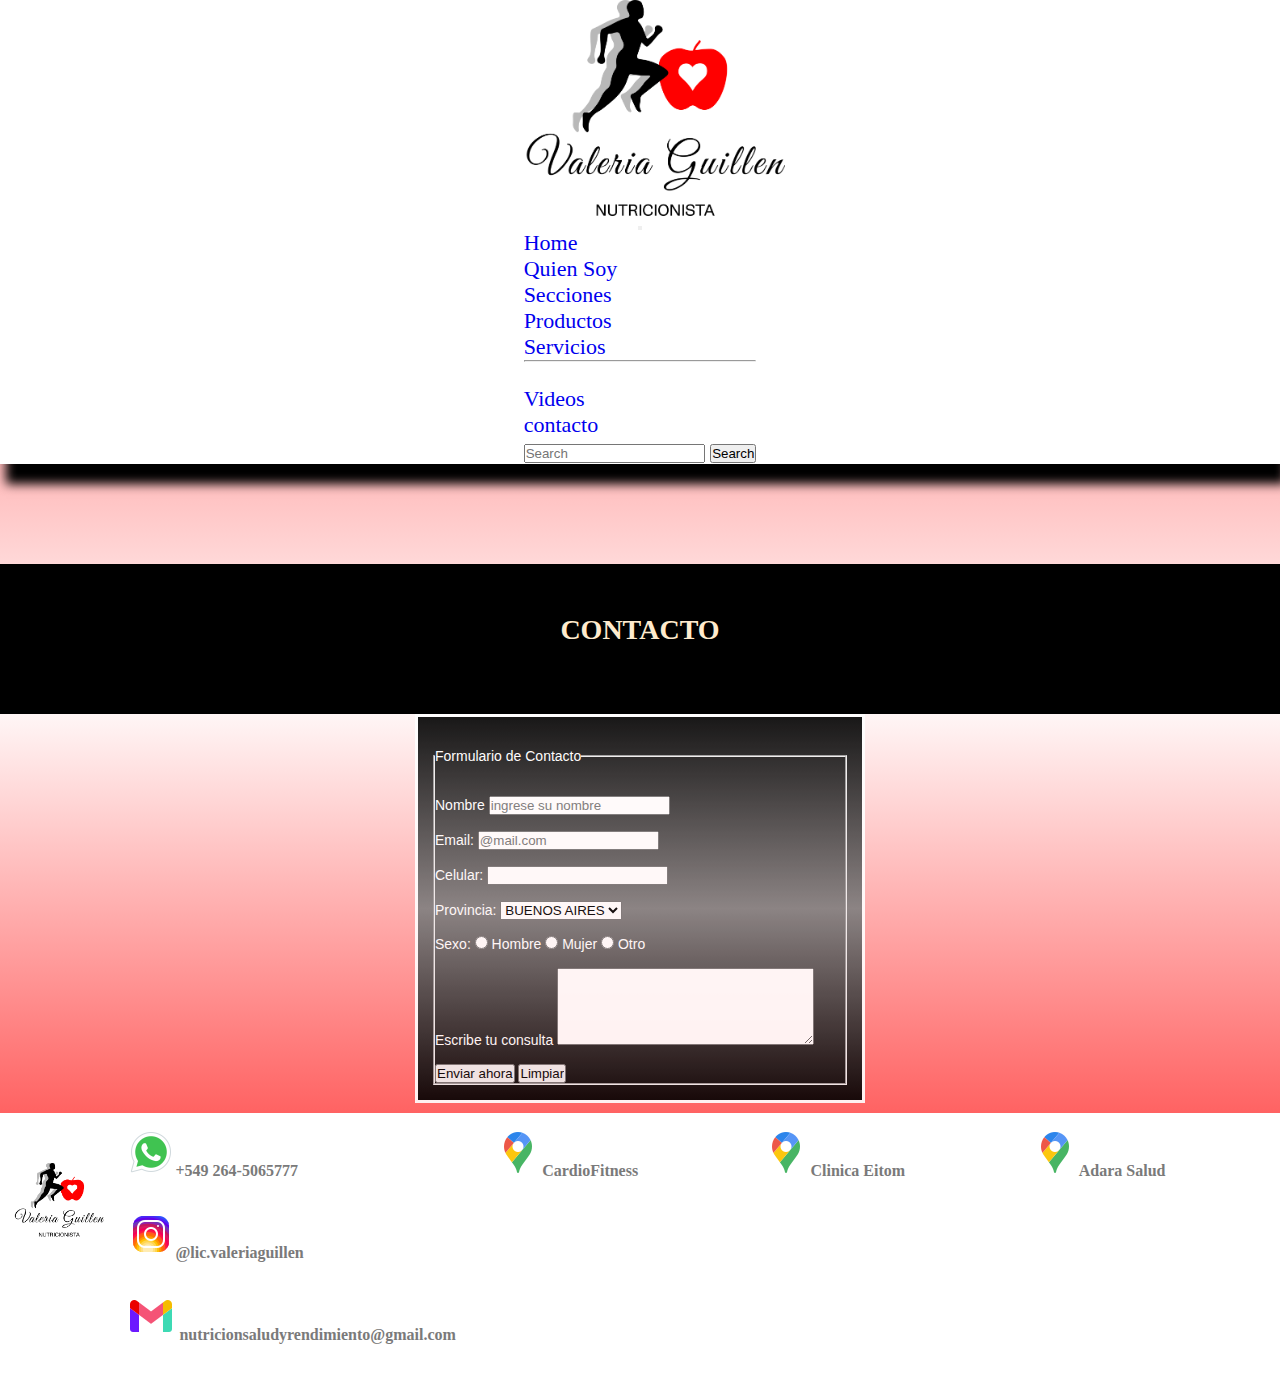
<file: secciones/contacto.html>
<!DOCTYPE html>
<html lang="en">

<head>
    <meta charset="UTF-8">
    <meta http-equiv="X-UA-Compatible" content="IE=edge">
    <meta name="viewport" content="width=device-width, initial-scale=1.0">
    <title>CONTACTO</title>
    <meta name="keywords" content="nutricion nutricion-deportiva rendiemiento salud sanjuan contactar contacto">
    <meta name="description" content="aqui podras contactarte conmigo">
    <link rel="preconnect" href="https://fonts.googleapis.com">
    <link rel="preconnect" href="https://fonts.gstatic.com" crossorigin>
    <link href="https://fonts.googleapis.com/css2?family=Dancing+Script:wght@500;700&family=Style+Script&display=swap"
        rel="stylesheet">
    <link rel="preconnect" href="https://fonts.googleapis.com">
    <link rel="preconnect" href="https://fonts.gstatic.com" crossorigin>
      <link rel="stylesheet" href="https://cdnjs.cloudflare.com/ajax/libs/animate.css/4.1.1/animate.min.css" />
      <link
      href="https://fonts.googleapis.com/css2?family=Dancing+Script:wght@500;700&family=Roboto&family=Style+Script&display=swap"
      rel="stylesheet">
      <link href="https://cdn.jsdelivr.net/npm/bootstrap@5.1.0/dist/css/bootstrap.min.css" rel="stylesheet" integrity="sha384-KyZXEAg3QhqLMpG8r+8fhAXLRk2vvoC2f3B09zVXn8CA5QIVfZOJ3BCsw2P0p/We" crossorigin="anonymous">
      <script src="https://cdn.jsdelivr.net/npm/bootstrap@5.1.0/dist/js/bootstrap.bundle.min.js" integrity="sha384-U1DAWAznBHeqEIlVSCgzq+c9gqGAJn5c/t99JyeKa9xxaYpSvHU5awsuZVVFIhvj" crossorigin="anonymous"></script>
    <link rel="stylesheet" href="../css/styles.css">
</head>
<body>
<!-- menu principal -->
<header id="headerHome">
  <nav class="navbar navbar-expand-lg navbar-light">
    <div class="container-fluid">
      <a class="navbar-brand" href="#"><img src="../img/-transparente-LOGO - VALERIA GUILLEN - PNG.png" alt="logo"></a>
      <button class="navbar-toggler" type="button" data-bs-toggle="collapse" data-bs-target="#navbarSupportedContent"
        aria-controls="navbarSupportedContent" aria-expanded="false" aria-label="Toggle navigation">
        <span class="navbar-toggler-icon"></span>
      </button>
      <div class="collapse navbar-collapse" id="navbarSupportedContent">
        <ul class="navbar-nav me-auto mb-2 mb-lg-0">
          <li class="nav-item">
            <a class="nav-link active" aria-current="page" href="../index.html">Home</a>
          </li>
          <li class="nav-item">
            <a class="nav-link" href="./quien-soy.html">Quien Soy</a>
          </li>
          <li class="nav-item dropdown">
            <a class="nav-link dropdown-toggle" href="#" id="navbarDropdown" role="button" data-bs-toggle="dropdown"
              aria-expanded="false">
              Secciones
            </a>
            <ul class="dropdown-menu" aria-labelledby="dropdownMenuButton1">
              <li><a class="dropdown-item" href="./recetas.html">Productos</a></li>
              <li><a class="dropdown-item" href="./servicios.html">Servicios</a></li>
              <li>
                <hr class="dropdown-divider">
              </li>
              <li><a class="dropdown-item" href="/videos.html">Videos</a></li>
            </ul>
          </li>
          <li class="nav-item">
            <a class="nav-link active" aria-current="page" href="./contacto.html">contacto</a>
          </li>
        </ul>
        <form class="d-flex">
          <input class="form-control me-2" type="search" placeholder="Search" aria-label="Search">
          <button class="btn btn-outline-success" type="submit">Search</button>
        </form>
      </div>
    </div>
  </nav>
  </header>
    <div class="Contacto ">
        <H1 id="contacto__titulo">CONTACTO</H1>
        <div class="contacto__Form">
                <form class="form__Cont Cont__form--gradiente" action="" method="GET" enctype="text/plain">
            <br>
            <fieldset class="Contacto__form--cuerpo">
                <legend>Formulario de Contacto</legend>

                <br></br>

                <label for="Nombre">Nombre</label>
                <input id="Nombre" type="text" placeholder="ingrese su nombre" required>
                <br></br>
                <label for="email">Email:</label>
                <input id="email" type="email" placeholder="@mail.com" required>
                <br></br>
                <label for="telefono">Celular:</label>
                <input id="Celular" type="tel">
                <br></br>
                <label for="provincia">Provincia:</label>
                <select name="provincia" id="Provincia">
                    <option value="Sanjuan">SAN JUAN</option>
                    <option value="Cordoba">CORDOBA</option>
                    <option value="BuenosAires" selected>BUENOS AIRES</option>
                </select>
                <br></br>

                <label>Sexo:</label>
                <input type="radio" name="sexo" id="si"> Hombre
                <input type="radio" name="sexo" id="no"> Mujer
                <input type="radio" name="sexo" id="no"> Otro
                <br><br>
                <label>Escribe tu consulta</label>
                <textarea name="consulta" id="consulta" cols="30" rows="5"></textarea>

                <br><br>
                <input type="submit" value="Enviar ahora">
                <input type="reset" name="" id="" value="Limpiar">


            </fieldset>
            

        </form>
        </div>
    </div>
    <!--footer-->
    <footer class="footer__Home">
      <div class="titulo__Footer">
      <img src="../img/-transparente-LOGO - VALERIA GUILLEN - PNG.png" alt="Logo">
      </div>
      <div class="list__footer">
        <ul>
          <li></a><img src="../img/iconos/whatsapp (1).png" alt="redes">+549 264-5065777</li>
          <li></a><img src="../img/iconos/instagram.png" alt="redes">@lic.valeriaguillen</li>
          <li></a><img src="../img/iconos/gmail.png" alt="redes"> nutricionsaludyrendimiento@gmail.com</li>
        </ul>
      </div>
      <div class="list__footer">  
        <ul>  
          <li><img src="../img/iconos/maps.png" alt="redes">CardioFitness</li>
          <li><iframe src="https://www.google.com/maps/embed?pb=!1m18!1m12!1m3!1d3400.6307634979994!2d-68.55477828430995!3d-31.53429970912193!2m3!1f0!2f0!3f0!3m2!1i1024!2i768!4f13.1!3m3!1m2!1s0x96816a54dfb74a3b%3A0xe4d18a8341809055!2sCardio%20Fitness%20Medicina%20del%20Ejercicio!5e0!3m2!1ses-419!2sar!4v1632001243405!5m2!1ses-419!2sar" width="230" height="auto" style="border:0;" allowfullscreen="" loading="lazy"></iframe></li>
        </ul>
      </div>
      <div class="list__footer">
        <ul>
          <li></a><img src="../img/iconos/maps.png" alt="redes">Clinica Eitom</li>
          <li><iframe src="https://www.google.com/maps/embed?pb=!1m18!1m12!1m3!1d3400.3855935699858!2d-68.52290928430975!3d-31.5410308094492!2m3!1f0!2f0!3f0!3m2!1i1024!2i768!4f13.1!3m3!1m2!1s0x96816b47852460d5%3A0x8328c121d26af449!2sEITOM%20Cl%C3%ADnica!5e0!3m2!1ses-419!2sar!4v1632001892560!5m2!1ses-419!2sar" width="230" height="auto" style="border:0;" allowfullscreen="" loading="lazy"></iframe></li>
        </ul>
      </div>
      <div class="list__footer">
        <ul>  
          <li></a><img src="../img/iconos/maps.png" alt="redes">Adara Salud</li>
          <li><iframe src="https://www.google.com/maps/embed?pb=!1m18!1m12!1m3!1d3400.45139715175!2d-68.5279525843097!3d-31.539224309361302!2m3!1f0!2f0!3f0!3m2!1i1024!2i768!4f13.1!3m3!1m2!1s0x96814027ec6eaa43%3A0xbb05f663c1cf980d!2sAdara%20Salud!5e0!3m2!1ses-419!2sar!4v1632001989962!5m2!1ses-419!2sar" width="230" height="auto" style="border:0;" allowfullscreen="" loading="lazy"></iframe></li>
        </ul>
      </div>
  
    </footer>
</body>

</html>
</file>
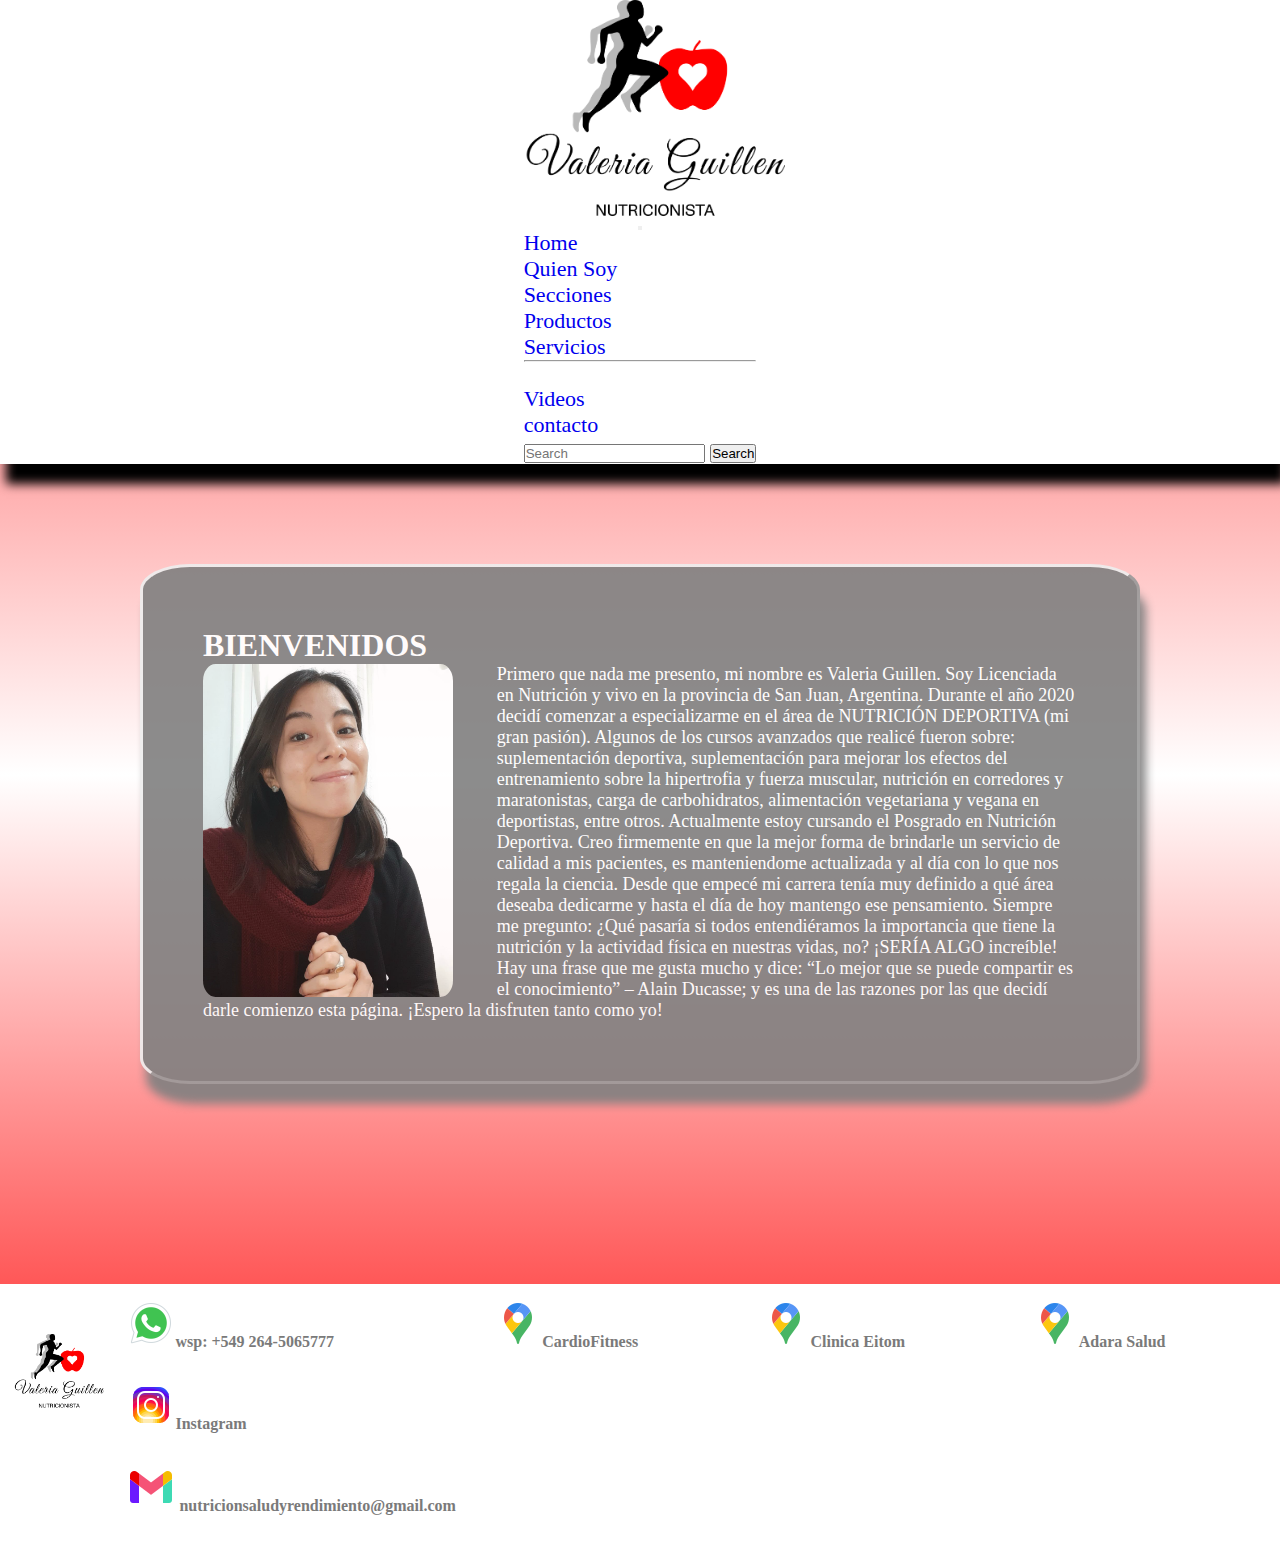
<file: secciones/quien-soy.html>
<!DOCTYPE html>
<html lang="en">

<head>
  <meta charset="UTF-8">
  <meta http-equiv="X-UA-Compatible" content="IE=edge">
  <meta name="viewport" content="width=device-width, initial-scale=1.0">
  <title>QUIEN SOY</title>
  <meta name="description" content="Soy Valeria lic. en nutricion especializada en deporte">
  <meta name="keywords" content="nutricion nutricion-deportiva rendiemiento salud sanjuan valeriaguillen lic.valeriaguillen">

  <link rel="preconnect" href="https://fonts.googleapis.com">
  <link rel="preconnect" href="https://fonts.gstatic.com" crossorigin>
  <link href="https://fonts.googleapis.com/css2?family=Dancing+Script:wght@500;700&family=Style+Script&display=swap"
    rel="stylesheet">
  <link rel="preconnect" href="https://fonts.googleapis.com">
  <link rel="preconnect" href="https://fonts.gstatic.com" crossorigin>
  <link href="https://cdn.jsdelivr.net/npm/bootstrap@5.1.0/dist/css/bootstrap.min.css" rel="stylesheet"
    integrity="sha384-KyZXEAg3QhqLMpG8r+8fhAXLRk2vvoC2f3B09zVXn8CA5QIVfZOJ3BCsw2P0p/We" crossorigin="anonymous">
  <script src="https://cdn.jsdelivr.net/npm/bootstrap@5.1.0/dist/js/bootstrap.bundle.min.js"
    integrity="sha384-U1DAWAznBHeqEIlVSCgzq+c9gqGAJn5c/t99JyeKa9xxaYpSvHU5awsuZVVFIhvj"
    crossorigin="anonymous"></script>
  <link rel="stylesheet" href="../css/styles.css">
</head>

<body></body>
<!-- menu principal -->

<header id="headerHome">
  <nav class="navbar navbar-expand-lg navbar-light">
    <div class="container-fluid">
      <a class="navbar-brand" href="#"><img src="../img/-transparente-LOGO - VALERIA GUILLEN - PNG.png" alt="logo"></a>
      <button class="navbar-toggler" type="button" data-bs-toggle="collapse" data-bs-target="#navbarSupportedContent"
        aria-controls="navbarSupportedContent" aria-expanded="false" aria-label="Toggle navigation">
        <span class="navbar-toggler-icon"></span>
      </button>
      <div class="collapse navbar-collapse" id="navbarSupportedContent">
        <ul class="navbar-nav me-auto mb-2 mb-lg-0">
          <li class="nav-item">
            <a class="nav-link active" aria-current="page" href="../index.html">Home</a>
          </li>
          <li class="nav-item">
            <a class="nav-link" href="./quien-soy.html">Quien Soy</a>
          </li>
          <li class="nav-item dropdown">
            <a class="nav-link dropdown-toggle" href="#" id="navbarDropdown" role="button" data-bs-toggle="dropdown"
              aria-expanded="false">
              Secciones
            </a>
            <ul class="dropdown-menu" aria-labelledby="dropdownMenuButton1">
              <li><a class="dropdown-item" href="./recetas.html">Productos</a></li>
              <li><a class="dropdown-item" href="./servicios.html">Servicios</a></li>
              <li>
                <hr class="dropdown-divider">
              </li>
              <li><a class="dropdown-item" href="./videos.html">Videos</a></li>
            </ul>
          </li>
          <li class="nav-item">
            <a class="nav-link active" aria-current="page" href="./contacto.html">contacto</a>
          </li>
        </ul>
        <form class="d-flex">
          <input class="form-control me-2" type="search" placeholder="Search" aria-label="Search">
          <button class="btn btn-outline-success" type="submit">Search</button>
        </form>
      </div>
    </div>
  </nav>
</header>
<section class="quienSoy">
  <h1 class="quienSoy__titulo">
    <p>BIENVENIDOS</p>
  </h1>
  <img class="quienSoy__img" src="../img/perfil.jpg" alt="perfil">
  <p class="quienSoy__tex">Primero que nada me presento, mi nombre es Valeria Guillen. Soy Licenciada en Nutrición y
    vivo en la provincia de
    San Juan, Argentina.

    Durante el año 2020 decidí comenzar a especializarme en el área de NUTRICIÓN DEPORTIVA (mi gran pasión).

    Algunos de los cursos avanzados que realicé fueron sobre: suplementación deportiva, suplementación para mejorar los
    efectos del entrenamiento sobre la hipertrofia y fuerza muscular, nutrición en corredores y maratonistas, carga de
    carbohidratos, alimentación vegetariana y vegana en deportistas, entre otros.

    Actualmente estoy cursando el Posgrado en Nutrición Deportiva. Creo firmemente en que la mejor forma de brindarle un
    servicio de calidad a mis pacientes, es manteniendome actualizada y al día con lo que nos regala la ciencia.

    Desde que empecé mi carrera tenía muy definido a qué área deseaba dedicarme y hasta el día de hoy mantengo ese
    pensamiento.

    Siempre me pregunto: ¿Qué pasaría si todos entendiéramos la importancia que tiene la nutrición y la actividad física
    en nuestras vidas, no? ¡SERÍA ALGO increíble!

    Hay una frase que me gusta mucho y dice: “Lo mejor que se puede compartir es el conocimiento” – Alain Ducasse; y es
    una de las razones por las que decidí darle comienzo esta página.

    ¡Espero la disfruten tanto como yo!</p>
</section>
<!--footer-->
<footer class="footer__Home">
  <div class="titulo__Footer">
  <img src="../img/-transparente-LOGO - VALERIA GUILLEN - PNG.png" alt="Logo">
  </div>
  <div class="list__footer">
    <ul>
      <li><a href="http://"></a><img src="../img/iconos/whatsapp (1).png" alt="redes">wsp: +549 264-5065777</li>
      <li><a href="https://www.instagram.com/lic.valeriaguillen/?utm_source=qr"></a><img src="../img/iconos/instagram.png" alt="redes">Instagram</li>
      <li><a href="http://"></a><img src="../img/iconos/gmail.png" alt="redes"> nutricionsaludyrendimiento@gmail.com</li>
    </ul>
  </div>
  <div class="list__footer">  
    <ul>  
      <li><img src="../img/iconos/maps.png" alt="redes">CardioFitness</li>
      <li><iframe src="https://www.google.com/maps/embed?pb=!1m18!1m12!1m3!1d3400.6307634979994!2d-68.55477828430995!3d-31.53429970912193!2m3!1f0!2f0!3f0!3m2!1i1024!2i768!4f13.1!3m3!1m2!1s0x96816a54dfb74a3b%3A0xe4d18a8341809055!2sCardio%20Fitness%20Medicina%20del%20Ejercicio!5e0!3m2!1ses-419!2sar!4v1632001243405!5m2!1ses-419!2sar" width="230" height="auto" style="border:0;" allowfullscreen="" loading="lazy"></iframe></li>
    </ul>
  </div>
  <div class="list__footer">
    <ul>
      <li></a><img src="../img/iconos/maps.png" alt="redes">Clinica Eitom</li>
      <li><iframe src="https://www.google.com/maps/embed?pb=!1m18!1m12!1m3!1d3400.3855935699858!2d-68.52290928430975!3d-31.5410308094492!2m3!1f0!2f0!3f0!3m2!1i1024!2i768!4f13.1!3m3!1m2!1s0x96816b47852460d5%3A0x8328c121d26af449!2sEITOM%20Cl%C3%ADnica!5e0!3m2!1ses-419!2sar!4v1632001892560!5m2!1ses-419!2sar" width="230" height="auto" style="border:0;" allowfullscreen="" loading="lazy"></iframe></li>
    </ul>
  </div>
  <div class="list__footer">
    <ul>  
      <li></a><img src="../img/iconos/maps.png" alt="redes">Adara Salud</li>
      <li><iframe src="https://www.google.com/maps/embed?pb=!1m18!1m12!1m3!1d3400.45139715175!2d-68.5279525843097!3d-31.539224309361302!2m3!1f0!2f0!3f0!3m2!1i1024!2i768!4f13.1!3m3!1m2!1s0x96814027ec6eaa43%3A0xbb05f663c1cf980d!2sAdara%20Salud!5e0!3m2!1ses-419!2sar!4v1632001989962!5m2!1ses-419!2sar" width="230" height="auto" style="border:0;" allowfullscreen="" loading="lazy"></iframe></li>
    </ul>
  </div>

</footer>
</body>

</html>
</file>
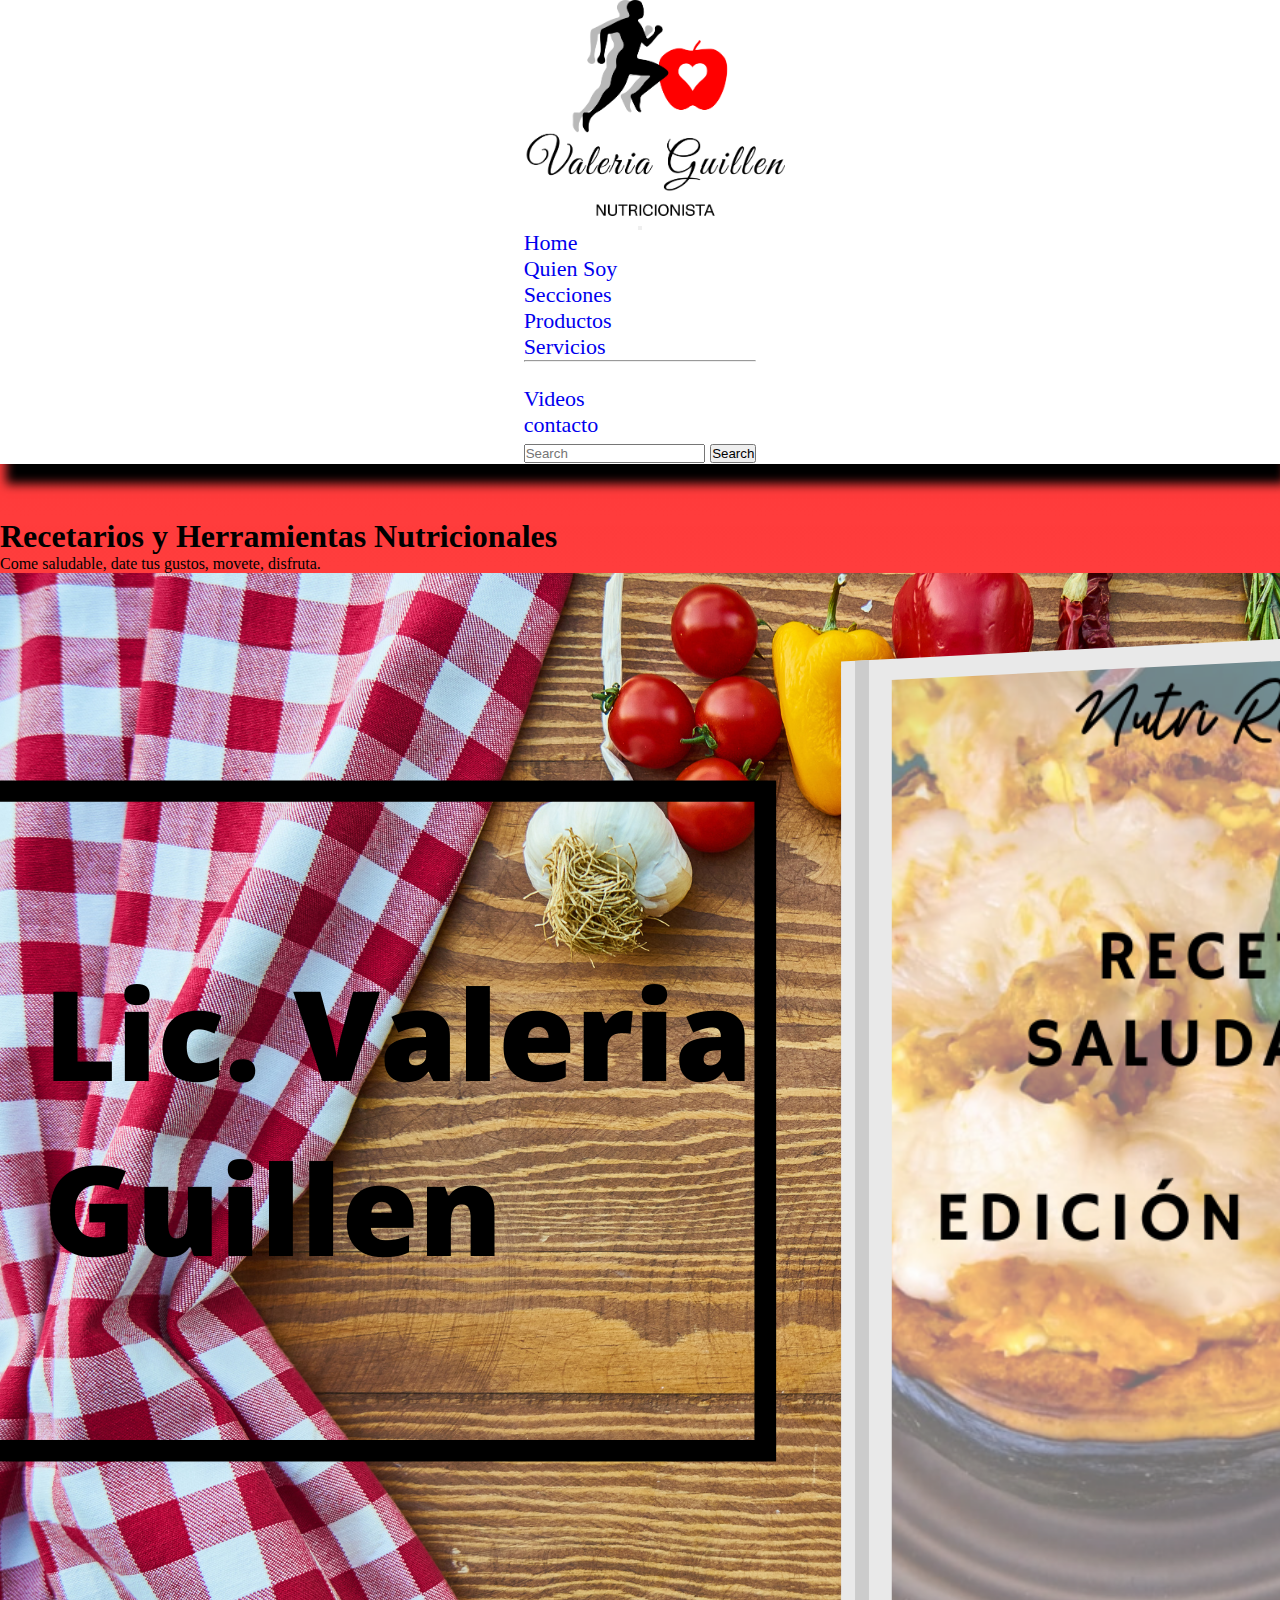
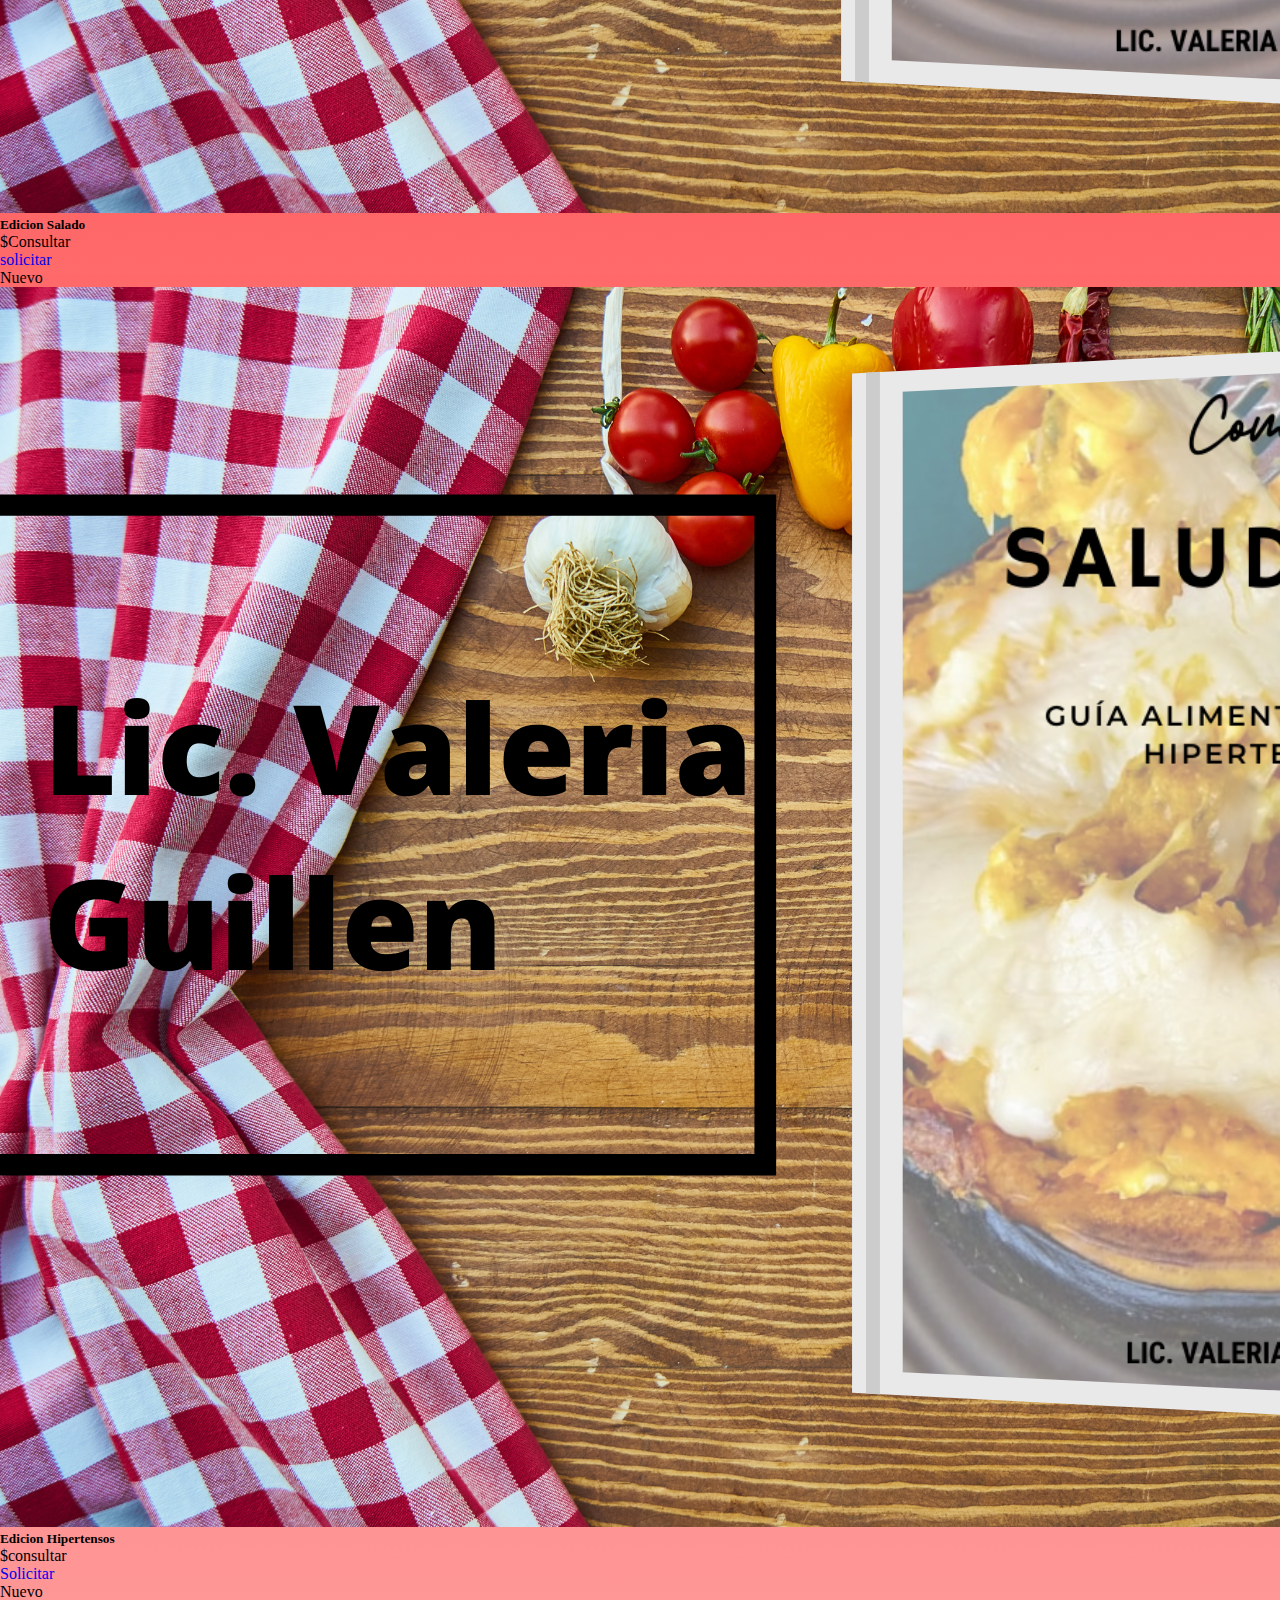
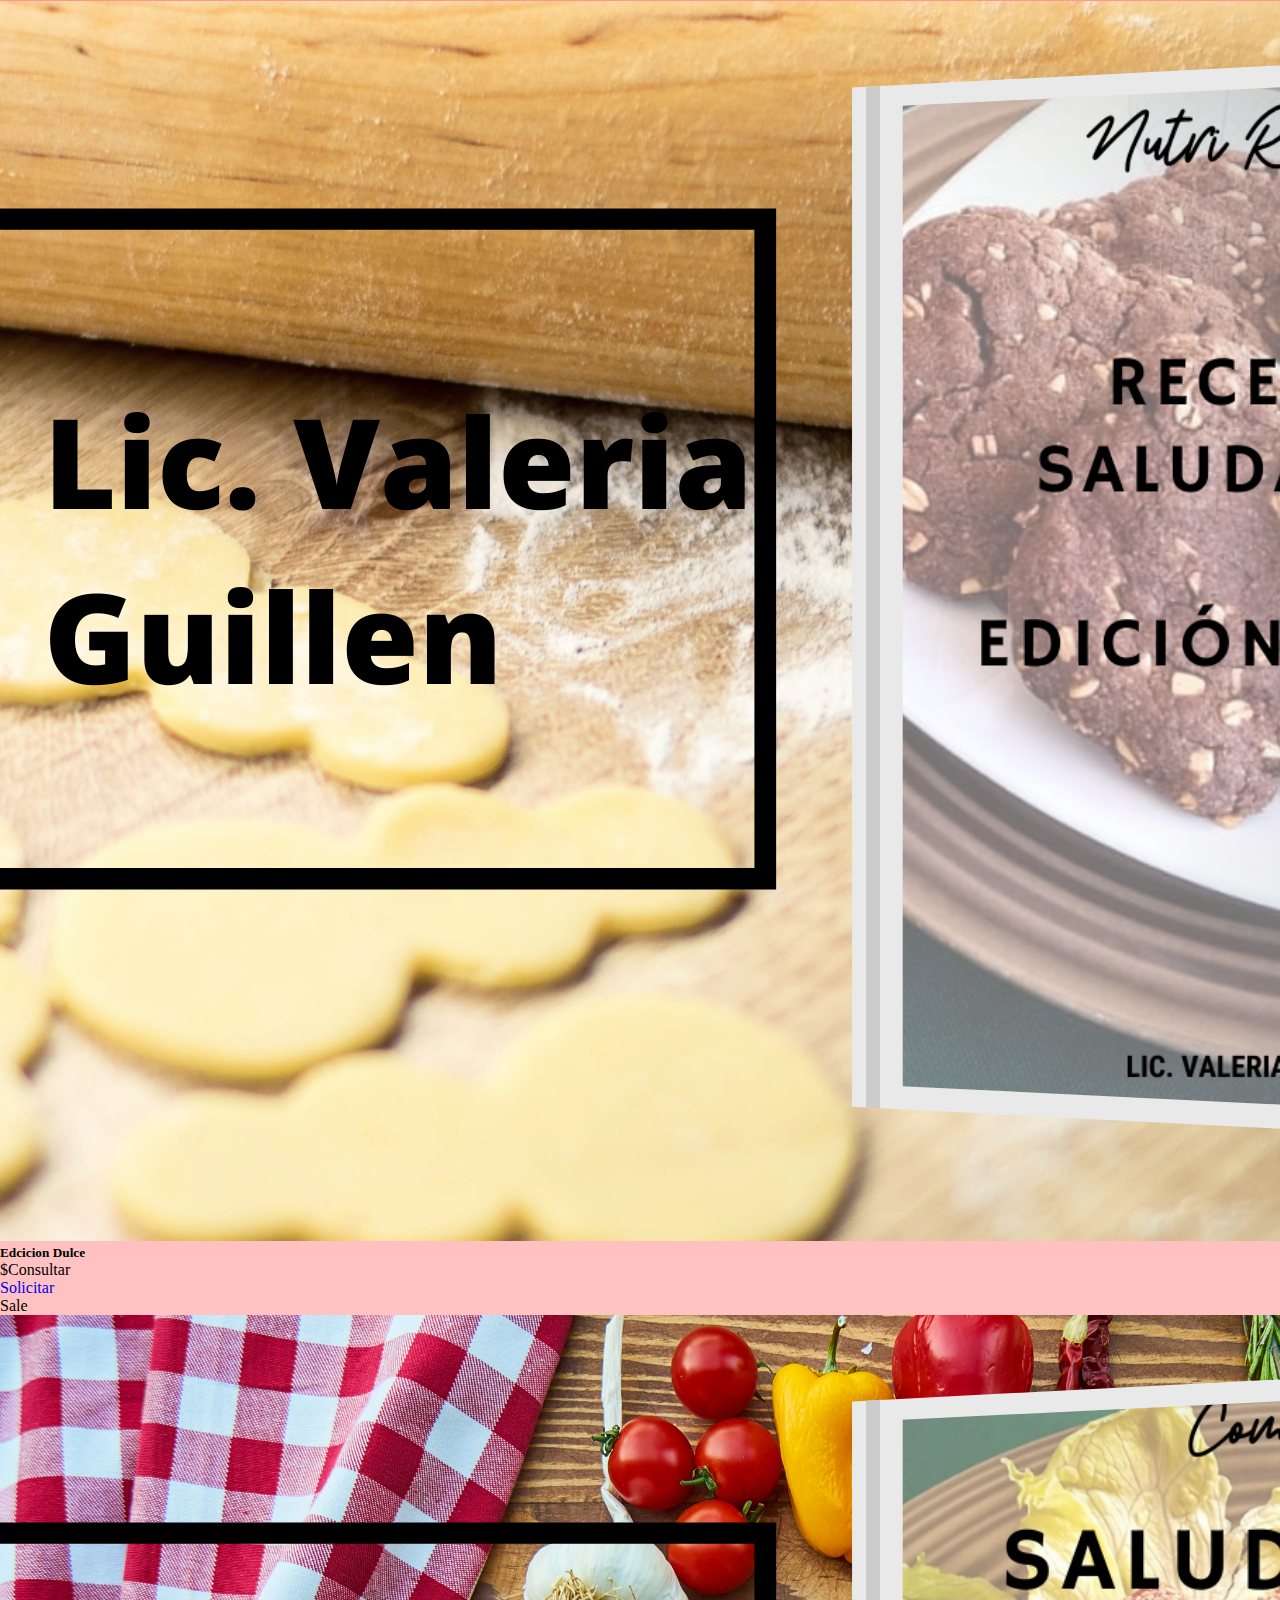
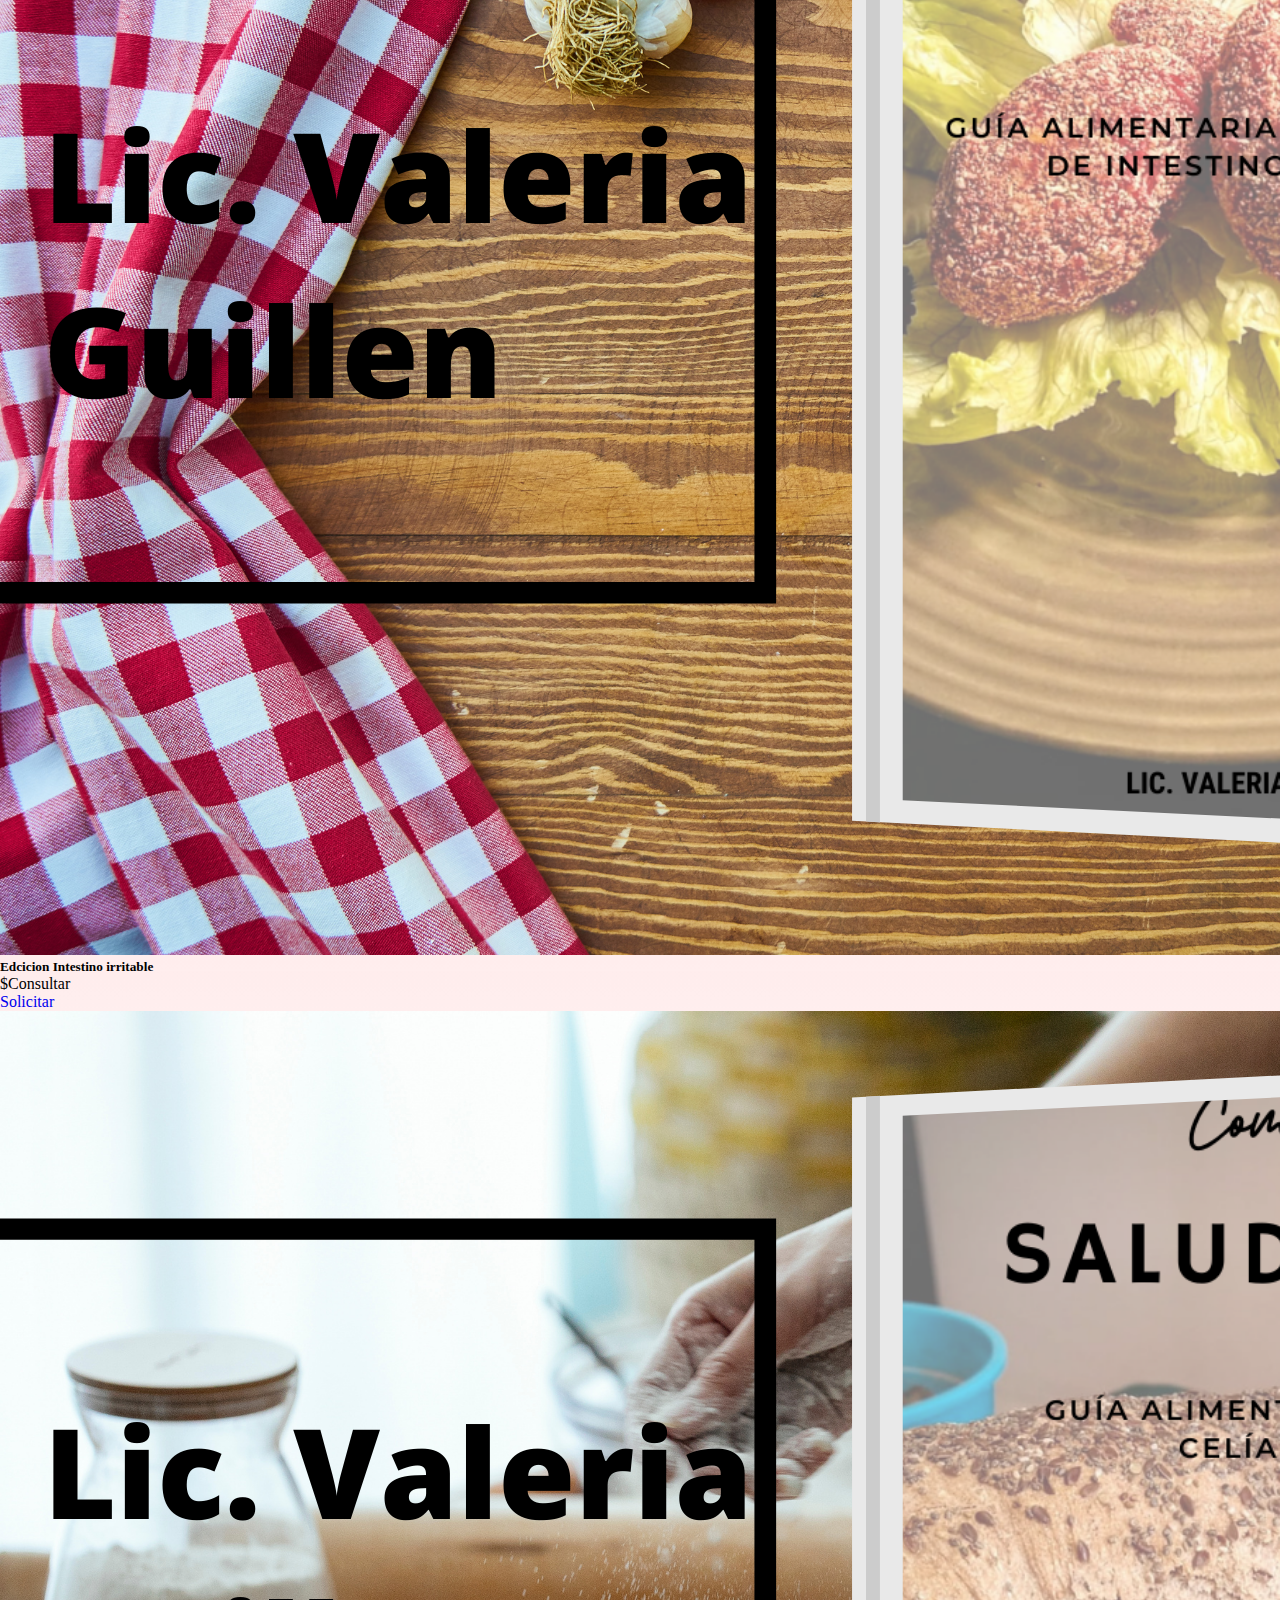
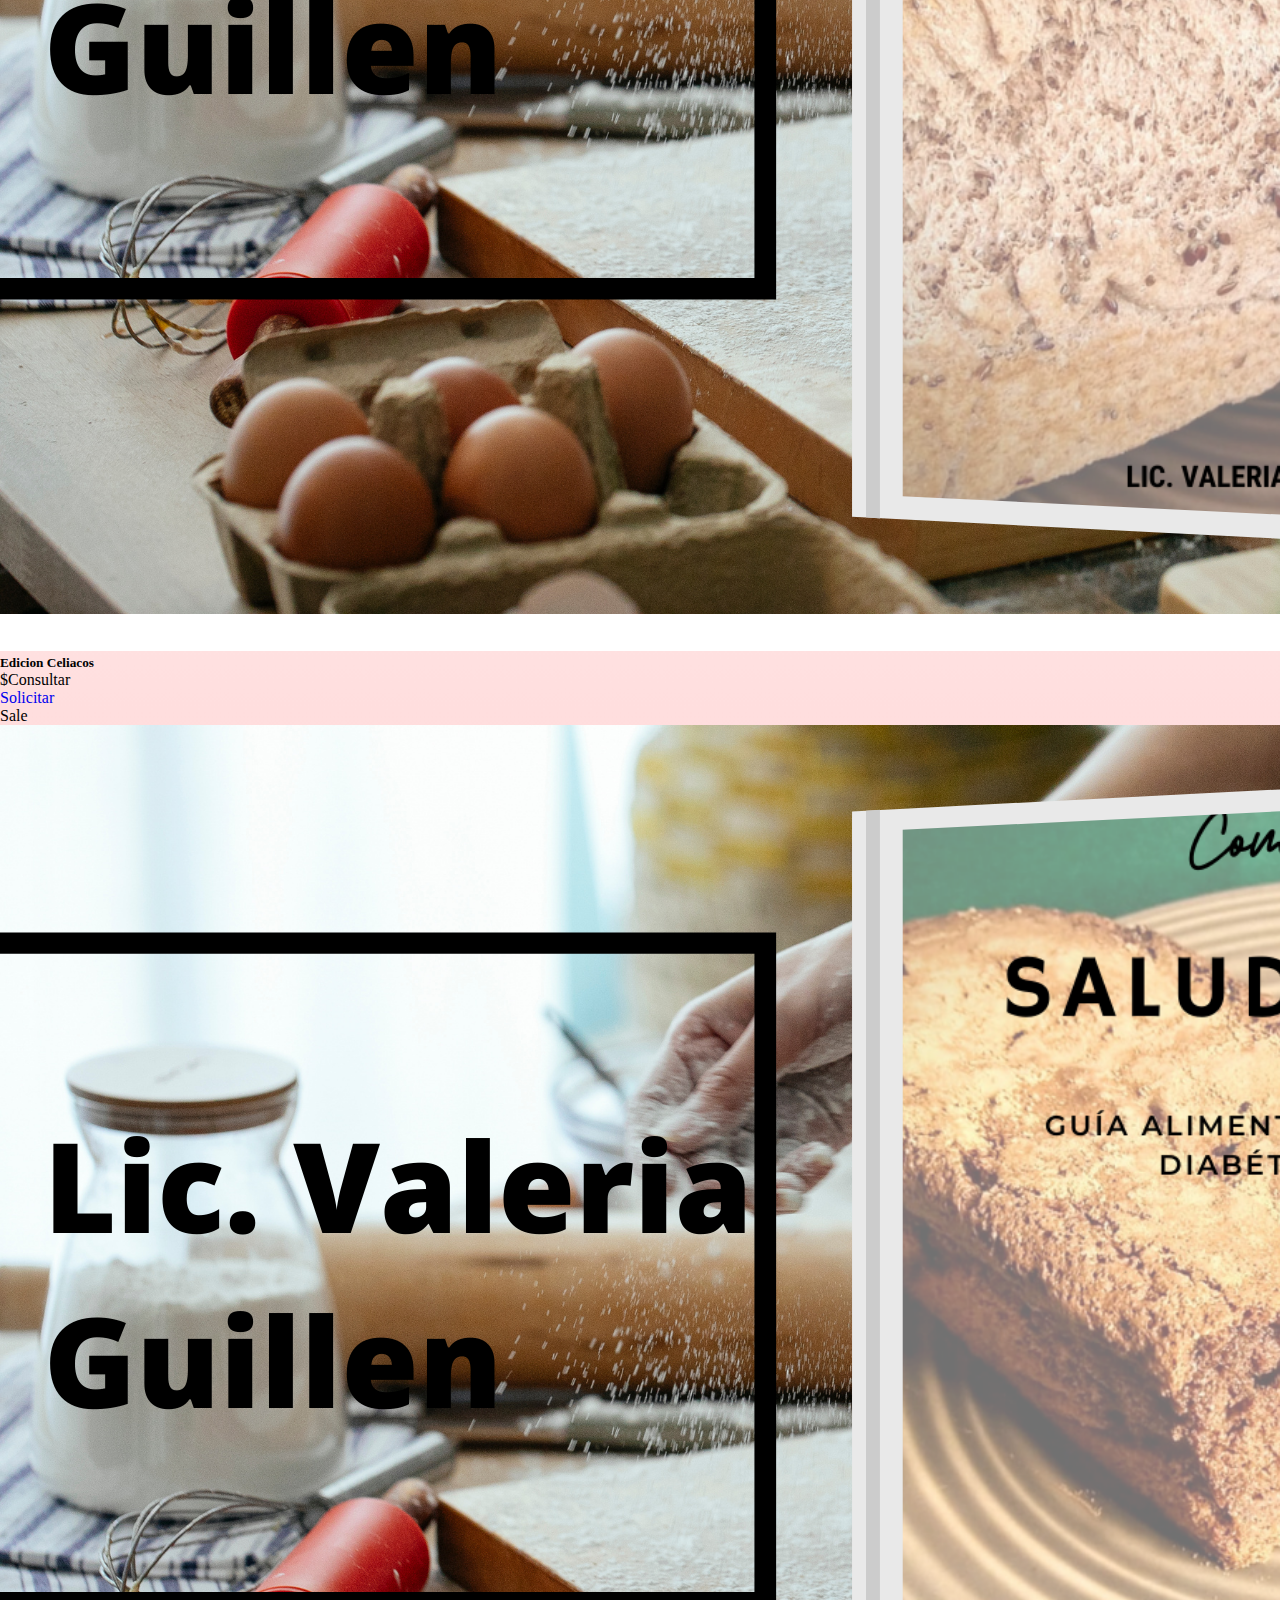
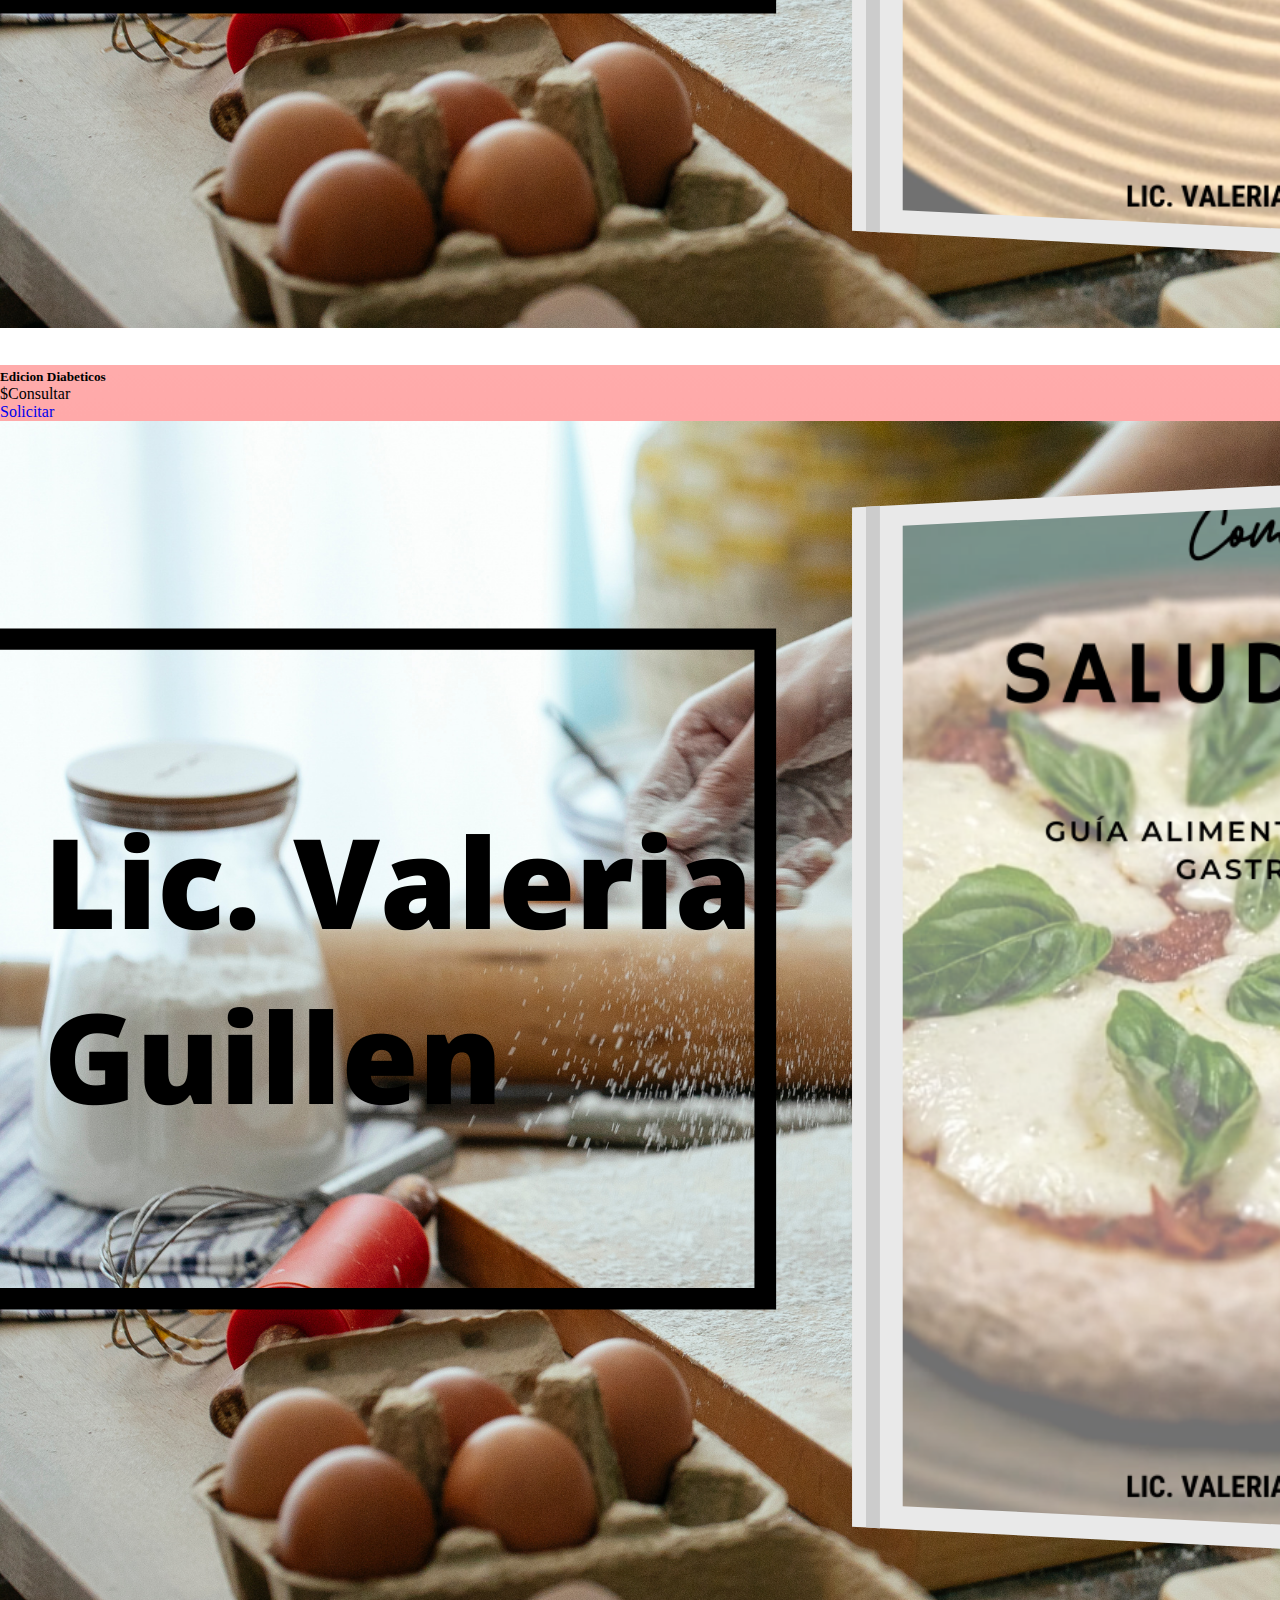
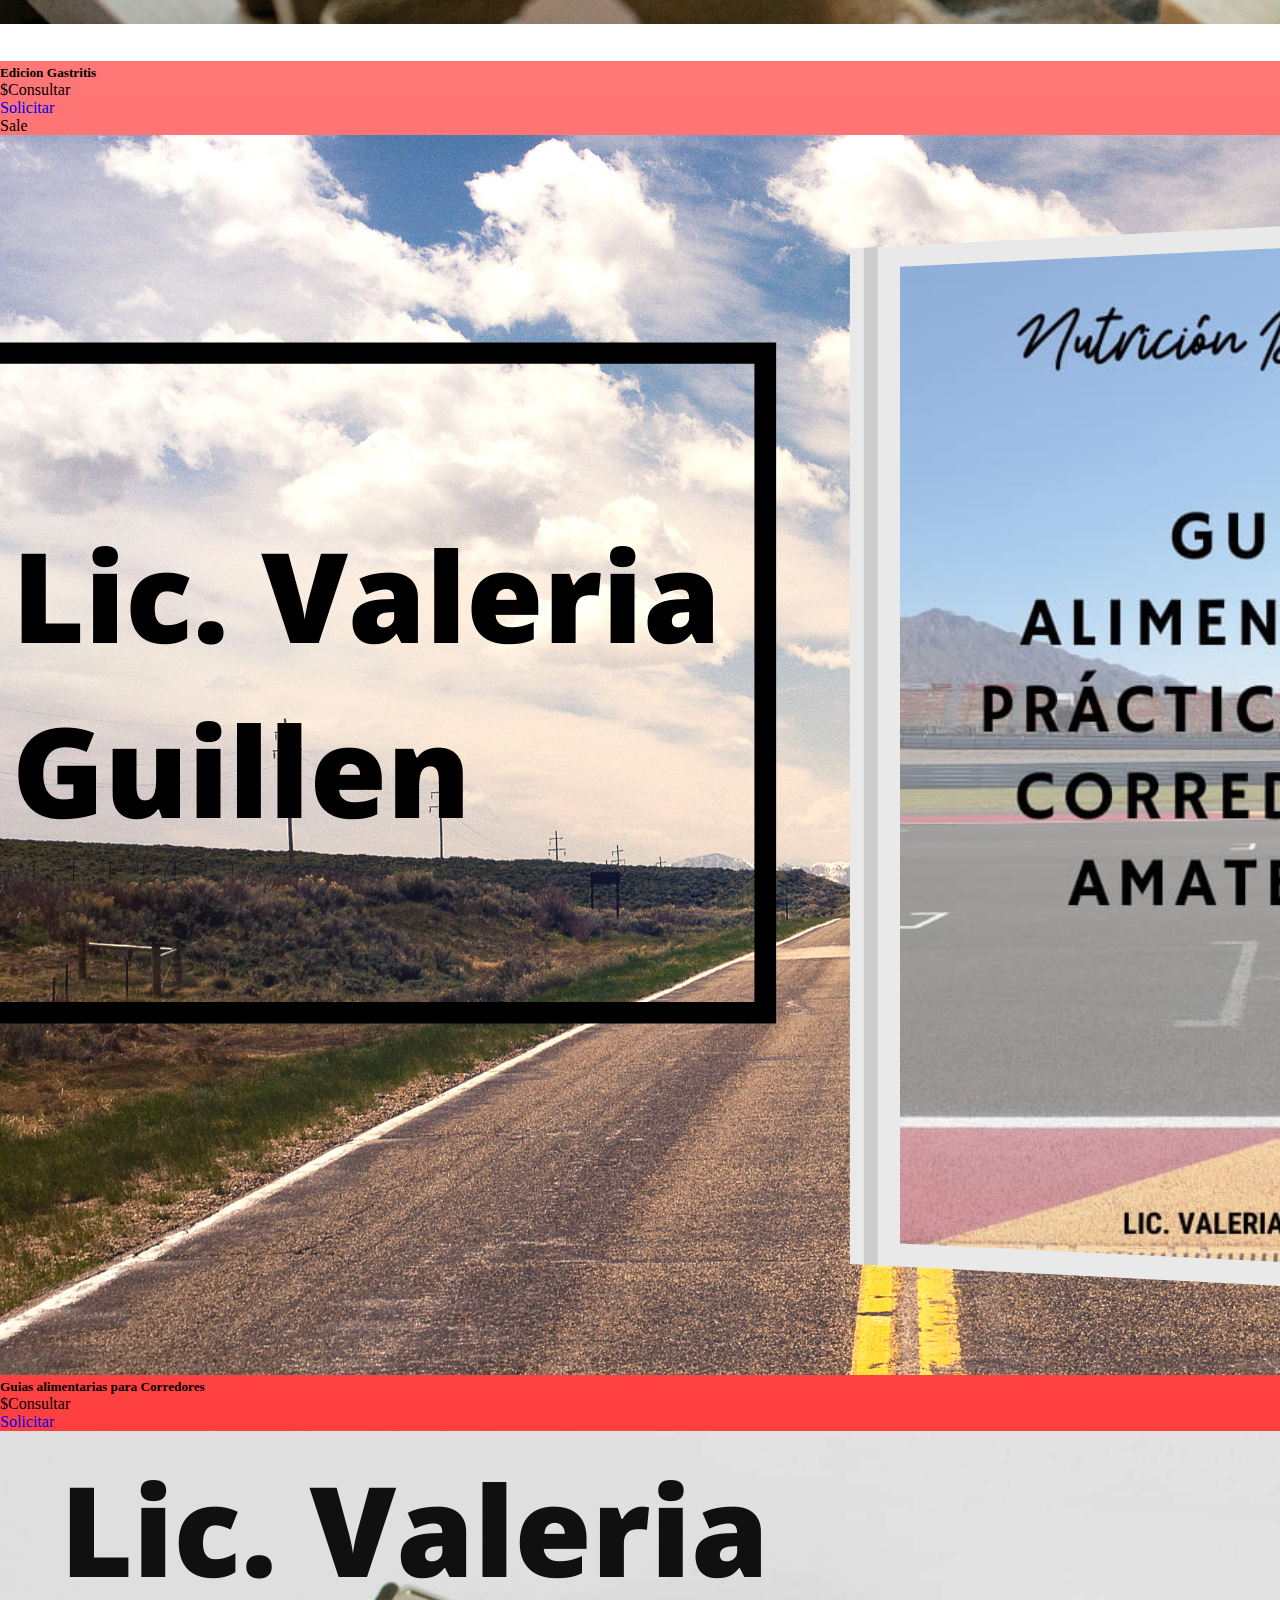
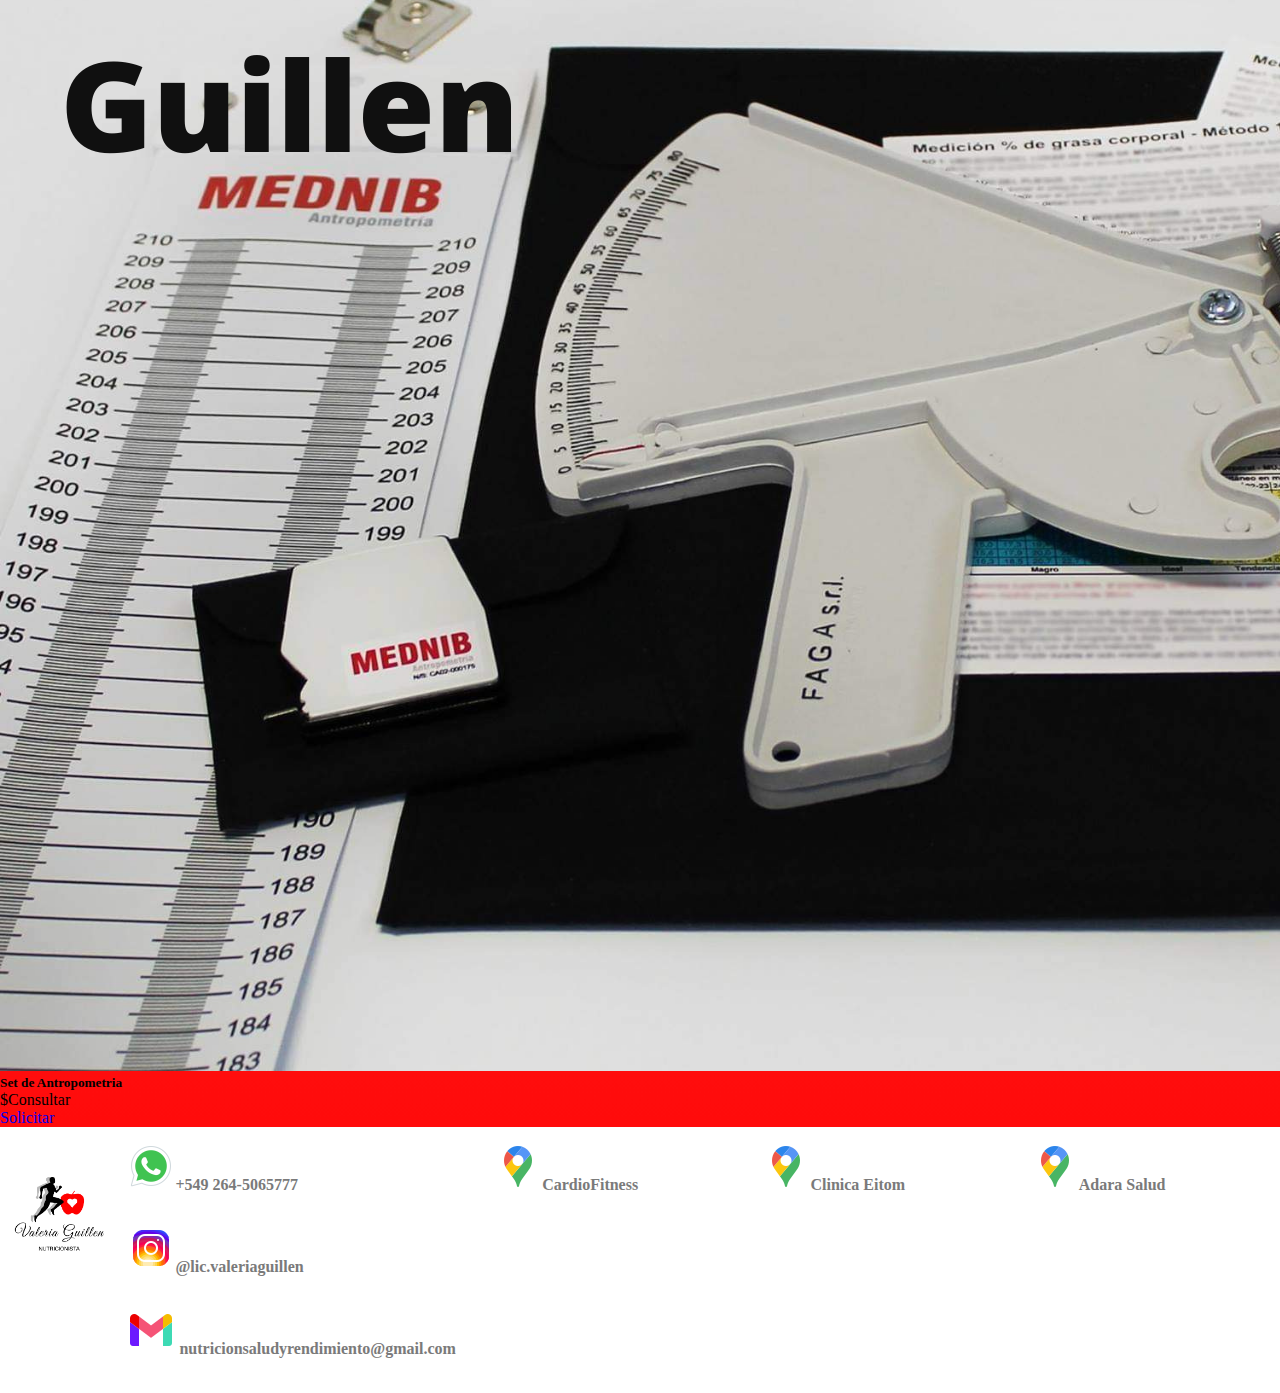
<file: secciones/recetas.html>
<!DOCTYPE html>
<html lang="en">

<head>
    <meta charset="UTF-8">
    <meta http-equiv="X-UA-Compatible" content="IE=edge">
    <meta name="viewport" content="width=device-width, initial-scale=1.0">
    <title>Nutricion-RECETARIOS</title>
    <meta name="keywords" content="nutricion nutricion-deportiva rendiemiento salud sanjuan recetas">
    <meta name="description" content="aqui encontraras guias y recetarios de diseño propio para que puedas aprender haciendo">

    <link rel="preconnect" href="https://fonts.googleapis.com">
    <link rel="preconnect" href="https://fonts.gstatic.com" crossorigin>
    <link href="https://fonts.googleapis.com/css2?family=Dancing+Script:wght@500;700&family=Style+Script&display=swap"
        rel="stylesheet">
    <link rel="preconnect" href="https://fonts.googleapis.com">
    <link rel="preconnect" href="https://fonts.gstatic.com" crossorigin>
    
      <link rel="stylesheet" href="https://cdnjs.cloudflare.com/ajax/libs/animate.css/4.1.1/animate.min.css" />
      <link
      href="https://fonts.googleapis.com/css2?family=Dancing+Script:wght@500;700&family=Roboto&family=Style+Script&display=swap"
      rel="stylesheet">
      <link href="https://cdn.jsdelivr.net/npm/bootstrap@5.1.0/dist/css/bootstrap.min.css" rel="stylesheet" integrity="sha384-KyZXEAg3QhqLMpG8r+8fhAXLRk2vvoC2f3B09zVXn8CA5QIVfZOJ3BCsw2P0p/We" crossorigin="anonymous">
      <script src="https://cdn.jsdelivr.net/npm/bootstrap@5.1.0/dist/js/bootstrap.bundle.min.js" integrity="sha384-U1DAWAznBHeqEIlVSCgzq+c9gqGAJn5c/t99JyeKa9xxaYpSvHU5awsuZVVFIhvj" crossorigin="anonymous"></script>
    <link rel="stylesheet" href="../css/styles.css">
</head>

<body>
    
 
    <!-- menu principal -->
    <header id="headerHome">
      <nav class="navbar navbar-expand-lg navbar-light">
          <div class="container-fluid">
              <a class="navbar-brand" href="#"><img src="../img/-transparente-LOGO - VALERIA GUILLEN - PNG.png" alt="logo"></a>
              <button class="navbar-toggler" type="button" data-bs-toggle="collapse"
                  data-bs-target="#navbarSupportedContent" aria-controls="navbarSupportedContent"
                  aria-expanded="false" aria-label="Toggle navigation">
                  <span class="navbar-toggler-icon"></span>
              </button>
              <div class="collapse navbar-collapse" id="navbarSupportedContent">
                  <ul class="navbar-nav me-auto mb-2 mb-lg-0">
                      <li class="nav-item">
                          <a class="nav-link active" aria-current="page" href="../index.html">Home</a>
                      </li>
                      <li class="nav-item">
                          <a class="nav-link" href="./quien-soy.html">Quien Soy</a>
                      </li>
                      <li class="nav-item dropdown"><a class="nav-link dropdown-toggle" href="#" id="navbarDropdown"
                              role="button" data-bs-toggle="dropdown" aria-expanded="false">
                              Secciones
                          </a>
                          <ul class="dropdown-menu" aria-labelledby="dropdownMenuButton1">
                              <li><a class="dropdown-item" href="./recetas.html">Productos</a></li>
                              <li><a class="dropdown-item" href="./servicios.html">Servicios</a></li>
                              <li>
                                  <hr class="dropdown-divider">
                              </li>
                              <li><a class="dropdown-item" href="./videos.html">Videos</a></li>
                          </ul>
                      </li>
                      <li class="nav-item">
                          <a class="nav-link active" aria-current="page" href="./contacto.html">contacto</a>
                      </li>
                  </ul>
                  <form class="d-flex">
                      <input class="form-control me-2" type="search" placeholder="Search" aria-label="Search">
                      <button class="btn btn-outline-success" type="submit">Search</button>
                  </form>
              </div>
          </div>
      </nav>
  </header>
<br>
<br>
<br>

 
  <header class="bg-dark py-5">
      <div class="container px-4 px-lg-5 my-5">
          <div class="text-center text-white">
              <h1 class="display-4 fw-bolder">Recetarios y Herramientas Nutricionales</h1>
              <p class="lead fw-normal text-white-50 mb-0">Come saludable, date tus gustos, movete, disfruta. </p>
          </div>
      </div>
  </header>
  <!-- Section-->
  <section class="py-5">
      <div class="container px-4 px-lg-5 mt-5">
          <div class="row gx-4 gx-lg-5 row-cols-2 row-cols-md-3 row-cols-xl-4 justify-content-center">
              <div class="col mb-5">
                  <div class="card h-100">
                      <!-- Product image-->
                      <img class="card-img-top" src="../img/adjuntos (1)/Lic. Valeria Guillen.png" alt="salado" />
                      <!-- Product details-->
                      <div class="card-body p-4">
                          <div class="text-center">
                              <!-- Product name-->
                              <h5 class="fw-bolder">Edicion Salado</h5>
                              <!-- Product price-->
                              $Consultar
                          </div>
                      </div>
                      <!-- Product actions-->
                      <div class="card-footer p-4 pt-0 border-top-0 bg-transparent">
                          <div class="text-center"><a class="btn btn-outline-dark mt-auto"
                                  href="https://api.whatsapp.com/send?phone=+5492645065777&text=Hola!%20Me%20gustar%C3%ADa%20pedirte%20un%20recetario-%20edici%C3%B3n%20salado,%20por%20favor%20%F0%9F%98%8A">solicitar</a>
                          </div>
                      </div>
                  </div>
              </div>
              <div class="col mb-5">
                  <div class="card h-100">
                      <!-- Sale badge-->
                      <div class="badge bg-dark text-white position-absolute" style="top: 0.5rem; right: 0.5rem">
                          Nuevo
                      </div>
                      <!-- Product image-->
                      <img class="card-img-top" src="../img/adjuntos (1)/Lic. Valeria Guillen (2).png"
                          alt="Hipertensos" />
                      <!-- Product details-->
                      <div class="card-body p-4">
                          <div class="text-center">
                              <!-- Product name-->
                              <h5 class="fw-bolder">Edicion Hipertensos</h5>
                              <!-- Product reviews-->
                              <div class="d-flex justify-content-center small text-warning mb-2">
                                  <div class="bi-star-fill"></div>
                                  <div class="bi-star-fill"></div>
                                  <div class="bi-star-fill"></div>
                                  <div class="bi-star-fill"></div>
                                  <div class="bi-star-fill"></div>
                              </div>
                              <!-- Product price-->
                              <span class="text-muted text-decoration-line-through">$consultar</span>

                          </div>
                      </div>
                      <!-- Product actions-->
                      <div class="card-footer p-4 pt-0 border-top-0 bg-transparent">
                          <div class="text-center"><a class="btn btn-outline-dark mt-auto"
                                  href="https://api.whatsapp.com/send?phone=+5492645065777&text=Hola!%20Me%20gustar%C3%ADa%20pedirte%20un%20recetario%20para%20HTA,%20por%20favor%20%F0%9F%98%8A">Solicitar</a>
                          </div>
                      </div>
                  </div>
              </div>
              <div class="col mb-5">
                  <div class="card h-100">
                      <!-- Sale badge-->
                      <div class="badge bg-dark text-white position-absolute" style="top: 0.5rem; right: 0.5rem">Nuevo
                      </div>
                      <!-- Product image-->
                      <img class="card-img-top" src="../img/adjuntos (1)/Lic. Valeria Guillen (3).png" alt="dulces" />
                      <!-- Product details-->
                      <div class="card-body p-4">
                          <div class="text-center">
                              <!-- Product name-->
                              <h5 class="fw-bolder">Edcicion Dulce</h5>
                              <!-- Product price-->
                              <span class="text-muted text-decoration-line-through">$Consultar</span>

                          </div>
                      </div>
                      <!-- Product actions-->
                      <div class="card-footer p-4 pt-0 border-top-0 bg-transparent">
                          <div class="text-center"><a class="btn btn-outline-dark mt-auto"
                                  href="https://api.whatsapp.com/send?phone=+5492645065777&text=Hola!%20Me%20gustar%C3%ADa%20pedirte%20un%20recetario-%20edici%C3%B3n%20dulce,%20por%20favor%20%F0%9F%98%8A">Solicitar</a>
                          </div>
                      </div>
                  </div>
              </div>
              <div class="col mb-5">
                  <div class="card h-100">
                      <!-- Sale badge-->
                      <div class="badge bg-dark text-white position-absolute" style="top: 0.5rem; right: 0.5rem">Sale
                      </div>
                      <!-- Product image-->
                      <img class="card-img-top" src="../img/adjuntos (1)/Lic. Valeria Guillen (1).png" alt="dulces" />
                      <!-- Product details-->
                      <div class="card-body p-4">
                          <div class="text-center">
                              <!-- Product name-->
                              <h5 class="fw-bolder">Edcicion Intestino irritable</h5>
                              <!-- Product price-->
                              <span class="text-muted text-decoration-line-through">$Consultar</span>
  
                          </div>
                      </div>
                      <!-- Product actions-->
                      <div class="card-footer p-4 pt-0 border-top-0 bg-transparent">
                          <div class="text-center"><a class="btn btn-outline-dark mt-auto"
                                  href="https://api.whatsapp.com/send?phone=+5492645065777&text=Hola!%20Me%20gustar%C3%ADa%20pedirte%20un%20recetario%20para%20S.I.I">Solicitar</a>
                          </div>
                      </div>
                  </div>
              </div>
              <div class="col mb-5">
                  <div class="card h-100">
                      <!-- Product image-->
                      <img class="card-img-top" src="../img/adjuntos (1)/Lic. Valeria Guillen (4).png"
                          alt="Celiacos" />
                      <!-- Product details-->
                      <div class="card-body p-4">
                          <div class="text-center">
                              <!-- Product name-->
                              <h5 class="fw-bolder">Edicion Celiacos</h5>
                              <!-- Product reviews-->
                              <div class="d-flex justify-content-center small text-warning mb-2">
                                  <div class="bi-star-fill"></div>
                                  <div class="bi-star-fill"></div>
                                  <div class="bi-star-fill"></div>
                                  <div class="bi-star-fill"></div>
                                  <div class="bi-star-fill"></div>
                              </div>
                              <!-- Product price-->
                              $Consultar
                          </div>
                      </div>
                      <!-- Product actions-->
                      <div class="card-footer p-4 pt-0 border-top-0 bg-transparent">
                          <div class="text-center"><a class="btn btn-outline-dark mt-auto"
                                  href="https://api.whatsapp.com/send?phone=+5492645065777&text=Hola!%20Me%20gustar%C3%ADa%20pedirte%20un%20recetario%20para%20cel%C3%ADacos,%20por%20favor%20%F0%9F%98%8A">Solicitar</a>
                          </div>
                      </div>
                  </div>
              </div>
              <div class="col mb-5">
                  <div class="card h-100">
                      <!-- Sale badge-->
                      <div class="badge bg-dark text-white position-absolute" style="top: 0.5rem; right: 0.5rem">Sale
                      </div>
                      <!-- Product image-->
                      <img class="card-img-top" src="../img/adjuntos (1)/Lic. Valeria Guillen (5).png"
                          alt="diabeticos" />
                      <!-- Product details-->
                      <div class="card-body p-4">
                          <div class="text-center">
                              <!-- Product name-->
                              <h5 class="fw-bolder">Edicion Diabeticos</h5>
                              <!-- Product price-->
                              <span class="text-muted text-decoration-line-through">$Consultar</span>

                          </div>
                      </div>
                      <!-- Product actions-->
                      <div class="card-footer p-4 pt-0 border-top-0 bg-transparent">
                          <div class="text-center"><a class="btn btn-outline-dark mt-auto"
                                  href="https://api.whatsapp.com/send?phone=+5492645065777&text=Hola!%20Me%20gustar%C3%ADa%20pedirte%20un%20recetario%20para%20DBT,%20por%20favor%20%F0%9F%98%8A">Solicitar</a>
                          </div>
                      </div>
                  </div>
              </div>
              <div class="col mb-5">
                  <div class="card h-100">
                      <!-- Product image-->
                      <img class="card-img-top" src="../img/adjuntos (1)/Lic. Valeria Guillen (6).png"
                          alt="Gastritis" />
                      <!-- Product details-->
                      <div class="card-body p-4">
                          <div class="text-center">
                              <!-- Product name-->
                              <h5 class="fw-bolder">Edicion Gastritis</h5>
                              <!-- Product price-->
                              $Consultar
                          </div>
                      </div>
                      <!-- Product actions-->
                      <div class="card-footer p-4 pt-0 border-top-0 bg-transparent">
                          <div class="text-center"><a class="btn btn-outline-dark mt-auto"
                                  href="https://api.whatsapp.com/send?phone=+5492645065777&text=Hola!%20Me%20gustar%C3%ADa%20pedirte%20un%20recetario%20para%20gastritis,%20por%20favor%20%F0%9F%98%8A">Solicitar</a>
                          </div>
                      </div>
                  </div>
              </div>
              <div class="col mb-5">
                  <div class="card h-100">
                      <!-- Sale badge-->
                      <div class="badge bg-dark text-white position-absolute" style="top: 0.5rem; right: 0.5rem">Sale
                      </div>
                      <!-- Product image-->
                      <img class="card-img-top" src="../img/adjuntos (1)/Lic. Valeria Guillen (8).png"
                          alt="corredor" />
                      <!-- Product details-->
                      <div class="card-body p-4">
                          <div class="text-center">
                              <!-- Product name-->
                              <h5 class="fw-bolder">Guias alimentarias para Corredores</h5>
                              <!-- Product reviews-->
                              <div class="d-flex justify-content-center small text-warning mb-2">
                                  <div class="bi-star-fill"></div>
                                  <div class="bi-star-fill"></div>
                                  <div class="bi-star-fill"></div>
                                  <div class="bi-star-fill"></div>
                                  <div class="bi-star-fill"></div>
                              </div>
                              <!-- Product price-->
                              <span class="text-muted text-decoration-line-through">$Consultar</span>

                          </div>
                      </div>
                      <!-- Product actions-->
                      <div class="card-footer p-4 pt-0 border-top-0 bg-transparent">
                          <div class="text-center"><a class="btn btn-outline-dark mt-auto"
                                  href="https://api.whatsapp.com/send?phone=+5492645065777&text=Hola!%20Me%20gustar%C3%ADa%20pedirte%20una%20gu%C3%ADa%20alimentaria%20pr%C3%A1ctica%20para%20corredores%20%F0%9F%8F%83%E2%80%8D%E2%99%80%EF%B8%8F%F0%9F%8F%83,%20por%20favor%20%F0%9F%98%8A">Solicitar</a>
                          </div>
                      </div>
                  </div>
              </div>
              <div class="col mb-5">
                  <div class="card h-100">
                      <!-- Product image-->
                      <img class="card-img-top" src="../img/adjuntos (1)/Lic. Valeria Guillen (9).png"
                          alt="Antropometria" />
                      <!-- Product details-->
                      <div class="card-body p-4">
                          <div class="text-center">
                              <!-- Product name-->
                              <h5 class="fw-bolder">Set de Antropometria</h5>
                              <!-- Product reviews-->
                              <div class="d-flex justify-content-center small text-warning mb-2">
                                  <div class="bi-star-fill"></div>
                                  <div class="bi-star-fill"></div>
                                  <div class="bi-star-fill"></div>
                                  <div class="bi-star-fill"></div>
                                  <div class="bi-star-fill"></div>
                              </div>
                              <!-- Product price-->
                              $Consultar
                          </div>
                      </div>
                      <!-- Product actions-->
                      <div class="card-footer p-4 pt-0 border-top-0 bg-transparent">
                          <div class="text-center"><a class="btn btn-outline-dark mt-auto"
                                  href="https://api.whatsapp.com/send?phone=+5492645065777&text=Hola!%20Me%20gustar%C3%ADa%20encargarte%20un%20set%20de%20antropometr%C3%ADa%20por%20favor%20%F0%9F%98%8A">Solicitar</a>
                          </div>
                      </div>
                  </div>
              </div>
          </div>
      </div>
  </section>
    <!--footer-->
    <footer class="footer__Home">
        <div class="titulo__Footer">
        <img src="../img/-transparente-LOGO - VALERIA GUILLEN - PNG.png" alt="Logo">
        </div>
        <div class="list__footer">
          <ul>
            <li></a><img src="../img/iconos/whatsapp (1).png" alt="redes">+549 264-5065777</li>
            <li><img src="../img/iconos/instagram.png" alt="redes">@lic.valeriaguillen</li>
            <li></a><img src="../img/iconos/gmail.png" alt="redes"> nutricionsaludyrendimiento@gmail.com</li>
          </ul>
        </div>
        <div class="list__footer">  
          <ul>  
            <li><img src="../img/iconos/maps.png" alt="redes">CardioFitness</li>
            <li><iframe src="https://www.google.com/maps/embed?pb=!1m18!1m12!1m3!1d3400.6307634979994!2d-68.55477828430995!3d-31.53429970912193!2m3!1f0!2f0!3f0!3m2!1i1024!2i768!4f13.1!3m3!1m2!1s0x96816a54dfb74a3b%3A0xe4d18a8341809055!2sCardio%20Fitness%20Medicina%20del%20Ejercicio!5e0!3m2!1ses-419!2sar!4v1632001243405!5m2!1ses-419!2sar" width="230" height="auto" style="border:0;" allowfullscreen="" loading="lazy"></iframe></li>
          </ul>
        </div>
        <div class="list__footer">
          <ul>
            <li></a><img src="../img/iconos/maps.png" alt="redes">Clinica Eitom</li>
            <li><iframe src="https://www.google.com/maps/embed?pb=!1m18!1m12!1m3!1d3400.3855935699858!2d-68.52290928430975!3d-31.5410308094492!2m3!1f0!2f0!3f0!3m2!1i1024!2i768!4f13.1!3m3!1m2!1s0x96816b47852460d5%3A0x8328c121d26af449!2sEITOM%20Cl%C3%ADnica!5e0!3m2!1ses-419!2sar!4v1632001892560!5m2!1ses-419!2sar" width="230" height="auto" style="border:0;" allowfullscreen="" loading="lazy"></iframe></li>
          </ul>
        </div>
        <div class="list__footer">
          <ul>  
            <li></a><img src="../img/iconos/maps.png" alt="redes">Adara Salud</li>
            <li><iframe src="https://www.google.com/maps/embed?pb=!1m18!1m12!1m3!1d3400.45139715175!2d-68.5279525843097!3d-31.539224309361302!2m3!1f0!2f0!3f0!3m2!1i1024!2i768!4f13.1!3m3!1m2!1s0x96814027ec6eaa43%3A0xbb05f663c1cf980d!2sAdara%20Salud!5e0!3m2!1ses-419!2sar!4v1632001989962!5m2!1ses-419!2sar" width="230" height="auto" style="border:0;" allowfullscreen="" loading="lazy"></iframe></li>
          </ul>
        </div>
    
      </footer>

</body>

</html>
</file>
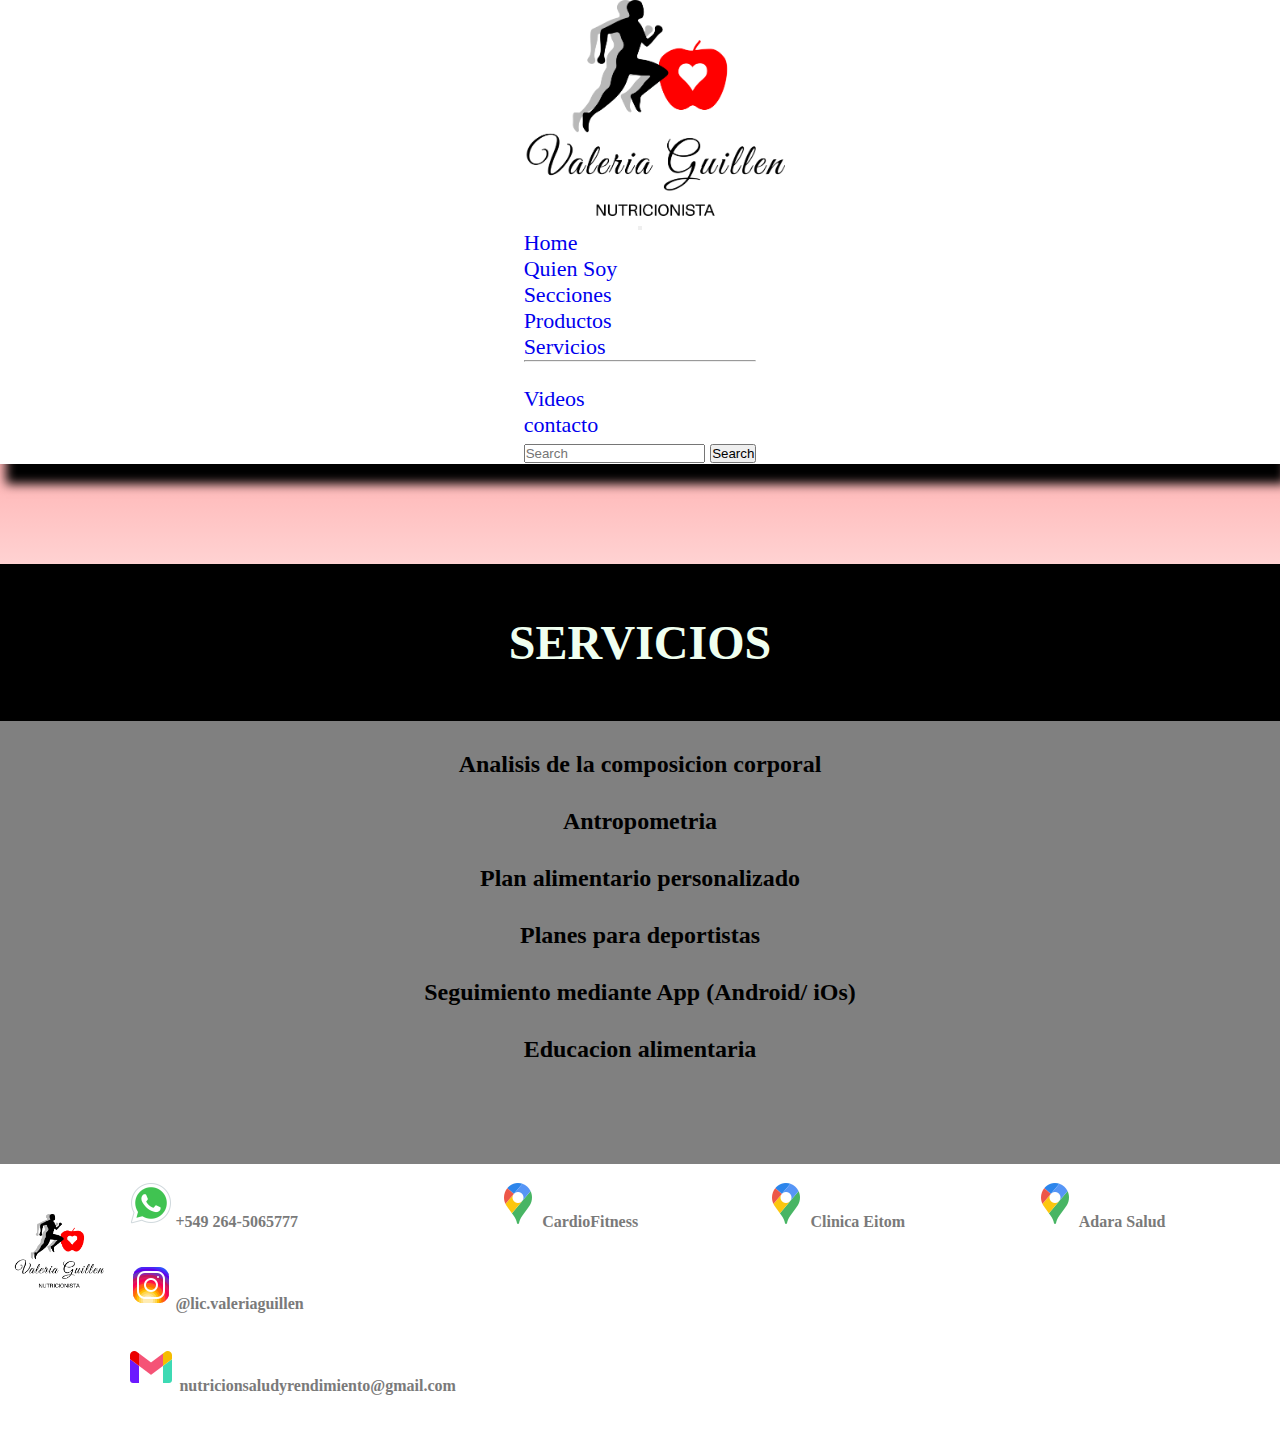
<file: secciones/servicios.html>
<!DOCTYPE html>
<html lang="en">

<head>
  <meta charset="UTF-8">
  <meta http-equiv="X-UA-Compatible" content="IE=edge">
  <meta name="viewport" content="width=device-width, initial-scale=1.0">
  <title>Nutricion-SERVICIOS</title>
  <meta name="keywords" content="nutricion nutricion-deportiva salud sanjuan servicios-nutricion">
  <meta name="description" content="todos los servicios que brindo los podras encontrar aqui">

  <link rel="preconnect" href="https://fonts.googleapis.com">
  <link rel="preconnect" href="https://fonts.gstatic.com" crossorigin>
  <link href="https://fonts.googleapis.com/css2?family=Dancing+Script:wght@500;700&family=Style+Script&display=swap"
    rel="stylesheet">
  <link rel="preconnect" href="https://fonts.googleapis.com">
  <link rel="preconnect" href="https://fonts.gstatic.com" crossorigin>
  <link
    href="https://fonts.googleapis.com/css2?family=Dancing+Script:wght@500;700&family=Roboto&family=Style+Script&display=swap"
    rel="stylesheet">
  <link
    href="https://fonts.googleapis.com/css2?family=Dancing+Script:wght@500;700&family=Roboto&family=Style+Script&display=swap"
    rel="stylesheet">
  <link rel="stylesheet" href="https://cdnjs.cloudflare.com/ajax/libs/animate.css/4.1.1/animate.min.css" />
  <link
    href="https://fonts.googleapis.com/css2?family=Dancing+Script:wght@500;700&family=Roboto&family=Style+Script&display=swap"
    rel="stylesheet">
  <link href="https://cdn.jsdelivr.net/npm/bootstrap@5.1.0/dist/css/bootstrap.min.css" rel="stylesheet"
    integrity="sha384-KyZXEAg3QhqLMpG8r+8fhAXLRk2vvoC2f3B09zVXn8CA5QIVfZOJ3BCsw2P0p/We" crossorigin="anonymous">
  <script src="https://cdn.jsdelivr.net/npm/bootstrap@5.1.0/dist/js/bootstrap.bundle.min.js"
    integrity="sha384-U1DAWAznBHeqEIlVSCgzq+c9gqGAJn5c/t99JyeKa9xxaYpSvHU5awsuZVVFIhvj"
    crossorigin="anonymous"></script>
  <link rel="stylesheet" href="https://cdnjs.cloudflare.com/ajax/libs/animate.css/4.1.1/animate.min.css" />
  <link rel="stylesheet" href="../css/styles.css">
</head>

<body>
  <!-- menu principal -->
  <header id="headerHome">
    <nav class="navbar navbar-expand-lg navbar-light">
      <div class="container-fluid">
        <a class="navbar-brand" href="#"><img src="../img/-transparente-LOGO - VALERIA GUILLEN - PNG.png" alt="logo"></a>
        <button class="navbar-toggler" type="button" data-bs-toggle="collapse" data-bs-target="#navbarSupportedContent"
          aria-controls="navbarSupportedContent" aria-expanded="false" aria-label="Toggle navigation">
          <span class="navbar-toggler-icon"></span>
        </button>
        <div class="collapse navbar-collapse" id="navbarSupportedContent">
          <ul class="navbar-nav me-auto mb-2 mb-lg-0">
            <li class="nav-item">
              <a class="nav-link active" aria-current="page" href="../index.html">Home</a>
            </li>
            <li class="nav-item">
              <a class="nav-link" href="./quien-soy.html">Quien Soy</a>
            </li>
            <li class="nav-item dropdown">
              <a class="nav-link dropdown-toggle" href="#" id="navbarDropdown" role="button" data-bs-toggle="dropdown"
                aria-expanded="false">
                Secciones
              </a>
              <ul class="dropdown-menu" aria-labelledby="dropdownMenuButton1">
                <li><a class="dropdown-item" href="./recetas.html">Productos</a></li>
                <li><a class="dropdown-item" href="./servicios.html">Servicios</a></li>
                <li>
                  <hr class="dropdown-divider">
                </li>
                <li><a class="dropdown-item" href="./videos.html">Videos</a></li>
              </ul>
            </li>
            <li class="nav-item">
              <a class="nav-link active" aria-current="page" href="./contacto.html">contacto</a>
            </li>
          </ul>
          <form class="d-flex">
            <input class="form-control me-2" type="search" placeholder="Search" aria-label="Search">
            <button class="btn btn-outline-success" type="submit">Search</button>
          </form>
        </div>
      </div>
    </nav>
  </header class="servicios__header--bg">
  <div class="servicios__titulo servicios__titulo--bg">
    <h1>SERVICIOS </h1>
    <ol class="servicios__list">
      <li><a href="#">
          <h2 class="animate__animated animate__fadeInLeft">Analisis de la composicion corporal </h2>
        </a>
      </li>
      <li><a href="#">
          <h2 class="animate__animated animate__fadeInLeft">Antropometria</h2>
        </a>
      </li>
      <li><a href="#">
          <h2 class="animate__animated animate__fadeInLeft">Plan alimentario personalizado </h2>
        </a>
      </li>
      <li><a href="#">
          <h2 class="animate__animated animate__fadeInLeft">Planes para deportistas</h2>
        </a>
      </li>
      <li><a href="#">
          <h2 class="animate__animated animate__fadeInLeft">Seguimiento mediante App (Android/ iOs)</h2>
        </a>
      </li>
      <li><a href="#">
          <h2 class="animate__animated animate__fadeInLeft">Educacion alimentaria</h2>
        </a>
      </li>
    </ol>
  </div>
  <!--footer-->
  <footer class="footer__Home">
    <div class="titulo__Footer">
    <img src="../img/-transparente-LOGO - VALERIA GUILLEN - PNG.png" alt="Logo">
    </div>
    <div class="list__footer">
      <ul>
        <li><img src="../img/iconos/whatsapp (1).png" alt="redes">+549 264-5065777</li>
        <li><img src="../img/iconos/instagram.png" alt="redes">@lic.valeriaguillen</li>
        <li><img src="../img/iconos/gmail.png" alt="redes"> nutricionsaludyrendimiento@gmail.com</li>
      </ul>
    </div>
    <div class="list__footer">  
      <ul>  
        <li><img src="../img/iconos/maps.png" alt="redes">CardioFitness</li>
        <li><iframe src="https://www.google.com/maps/embed?pb=!1m18!1m12!1m3!1d3400.6307634979994!2d-68.55477828430995!3d-31.53429970912193!2m3!1f0!2f0!3f0!3m2!1i1024!2i768!4f13.1!3m3!1m2!1s0x96816a54dfb74a3b%3A0xe4d18a8341809055!2sCardio%20Fitness%20Medicina%20del%20Ejercicio!5e0!3m2!1ses-419!2sar!4v1632001243405!5m2!1ses-419!2sar" width="230" height="auto" style="border:0;" allowfullscreen="" loading="lazy"></iframe></li>
      </ul>
    </div>
    <div class="list__footer">
      <ul>
        <li></a><img src="../img/iconos/maps.png" alt="redes">Clinica Eitom</li>
        <li><iframe src="https://www.google.com/maps/embed?pb=!1m18!1m12!1m3!1d3400.3855935699858!2d-68.52290928430975!3d-31.5410308094492!2m3!1f0!2f0!3f0!3m2!1i1024!2i768!4f13.1!3m3!1m2!1s0x96816b47852460d5%3A0x8328c121d26af449!2sEITOM%20Cl%C3%ADnica!5e0!3m2!1ses-419!2sar!4v1632001892560!5m2!1ses-419!2sar" width="230" height="auto" style="border:0;" allowfullscreen="" loading="lazy"></iframe></li>
      </ul>
    </div>
    <div class="list__footer">
      <ul>  
        <li></a><img src="../img/iconos/maps.png" alt="redes">Adara Salud</li>
        <li><iframe src="https://www.google.com/maps/embed?pb=!1m18!1m12!1m3!1d3400.45139715175!2d-68.5279525843097!3d-31.539224309361302!2m3!1f0!2f0!3f0!3m2!1i1024!2i768!4f13.1!3m3!1m2!1s0x96814027ec6eaa43%3A0xbb05f663c1cf980d!2sAdara%20Salud!5e0!3m2!1ses-419!2sar!4v1632001989962!5m2!1ses-419!2sar" width="230" height="auto" style="border:0;" allowfullscreen="" loading="lazy"></iframe></li>
      </ul>
    </div>

  </footer>



</body>

</html>
</file>
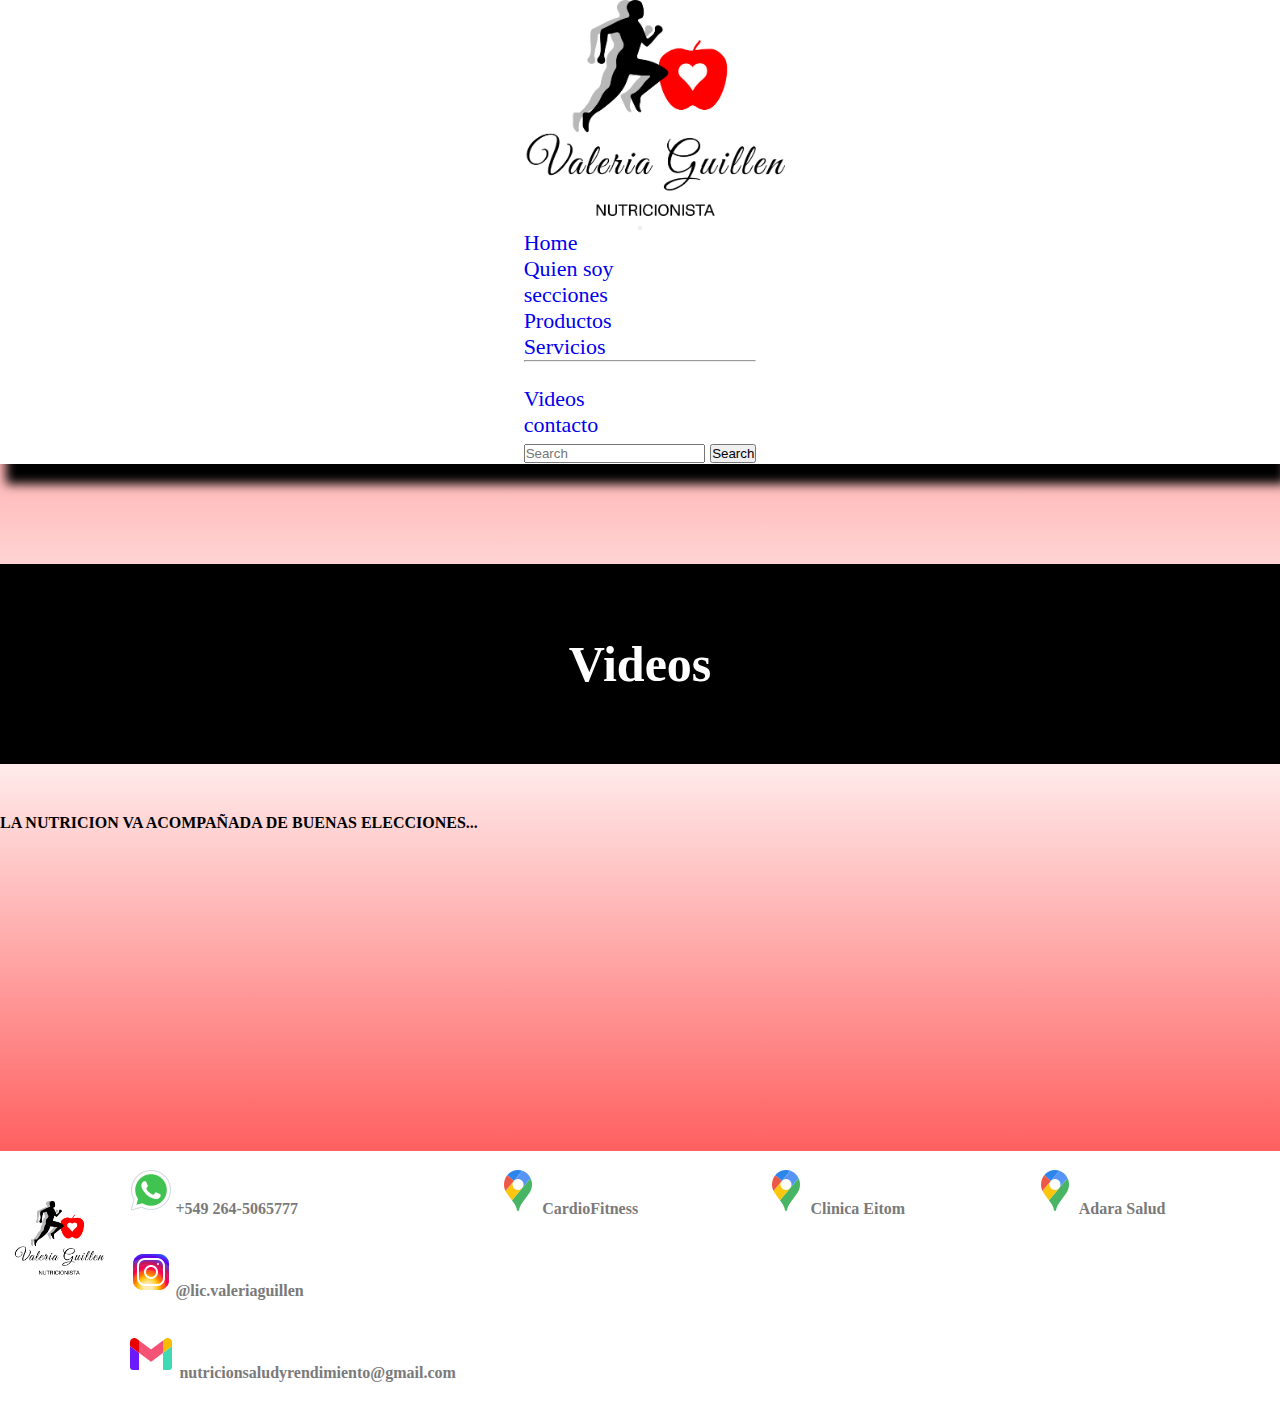
<file: secciones/videos.html>
<!DOCTYPE html>
<html lang="en">

<head>
  <meta charset="UTF-8">
  <meta http-equiv="X-UA-Compatible" content="IE=edge">
  <meta name="viewport" content="width=device-width, initial-scale=1.0">
  <title>Nutricion-VIDEOS</title>
  <meta name="keywords" content="nutricion nutricion-deportiva rendiemiento salud sanjuan videos">
  <meta name="description" content="videos y novedades sobre nutricion-deportiva">
  <link rel="preconnect" href="https://fonts.googleapis.com">
  <link rel="preconnect" href="https://fonts.gstatic.com" crossorigin>
  <link href="https://fonts.googleapis.com/css2?family=Dancing+Script:wght@500;700&family=Style+Script&display=swap"
    rel="stylesheet">
  <link rel="preconnect" href="https://fonts.googleapis.com">
  <link rel="preconnect" href="https://fonts.gstatic.com" crossorigin>
  
  <link rel="stylesheet" href="https://cdnjs.cloudflare.com/ajax/libs/animate.css/4.1.1/animate.min.css" />
  <link
    href="https://fonts.googleapis.com/css2?family=Dancing+Script:wght@500;700&family=Roboto&family=Style+Script&display=swap"
    rel="stylesheet">
  <link href="https://cdn.jsdelivr.net/npm/bootstrap@5.1.0/dist/css/bootstrap.min.css" rel="stylesheet"
    integrity="sha384-KyZXEAg3QhqLMpG8r+8fhAXLRk2vvoC2f3B09zVXn8CA5QIVfZOJ3BCsw2P0p/We" crossorigin="anonymous">
  <script src="https://cdn.jsdelivr.net/npm/bootstrap@5.1.0/dist/js/bootstrap.bundle.min.js"
    integrity="sha384-U1DAWAznBHeqEIlVSCgzq+c9gqGAJn5c/t99JyeKa9xxaYpSvHU5awsuZVVFIhvj"
    crossorigin="anonymous"></script>
    <link rel="stylesheet" href="https://cdnjs.cloudflare.com/ajax/libs/animate.css/4.1.1/animate.min.css"/>
  
  <link rel="stylesheet" href="../css/styles.css">
</head>

<body>
  <!-- menu principal -->
  <header id="headerHome">
    <nav class="navbar navbar-expand-lg navbar-light">
      <div class="container-fluid">
        <a class="navbar-brand" href="#"><img src="../img/-transparente-LOGO - VALERIA GUILLEN - PNG.png" alt="logo"></a>
        <button class="navbar-toggler" type="button" data-bs-toggle="collapse" data-bs-target="#navbarSupportedContent"
          aria-controls="navbarSupportedContent" aria-expanded="false" aria-label="Toggle navigation">
          <span class="navbar-toggler-icon"></span>
        </button>
        <div class="collapse navbar-collapse" id="navbarSupportedContent">
          <ul class="navbar-nav me-auto mb-2 mb-lg-0">
            <li class="nav-item">
              <a class="nav-link active" aria-current="page" href="../index.html">Home</a>
            </li>
            <li class="nav-item">
              <a class="nav-link" href="./quien-soy.html">Quien soy</a>
            </li>
            <li class="nav-item dropdown">
              <a class="nav-link dropdown-toggle" href="#" id="navbarDropdown" role="button" data-bs-toggle="dropdown"
                aria-expanded="false">
                secciones
              </a>
              <ul class="dropdown-menu" aria-labelledby="dropdownMenuButton1">
                <li><a class="dropdown-item" href="./recetas.html">Productos</a></li>
                <li><a class="dropdown-item" href="./servicios.html">Servicios</a></li>
                <li>
                  <hr class="dropdown-divider">
                </li>
                <li><a class="dropdown-item" href="./videos.html">Videos</a></li>
              </ul>
            </li>
            <li class="nav-item">
              <a class="nav-link active" aria-current="page" href="./contacto.html">contacto</a>
            </li>
          </ul>
          <form class="d-flex">
            <input class="form-control me-2" type="search" placeholder="Search" aria-label="Search">
            <button class="btn btn-outline-success" type="submit">Search</button>
          </form>
        </div>
      </div>
    </nav>
  </header>
  <section class="section__videos">
  <h1>Videos</h1>
  <p class="text__section animate__animated animate__headShake animate__infinite animate__slower">LA NUTRICION VA ACOMPAÑADA DE BUENAS ELECCIONES...</p>
 <div>
  <iframe width="560" height="315" src="https://www.youtube.com/embed/cHNmGI5Jatc" title="YouTube video player"
    frameborder="0" allow="accelerometer; autoplay; clipboard-write; encrypted-media; gyroscope; picture-in-picture"
    allowfullscreen></iframe>
  </div>
  
</section>
  <!--footer-->
  <footer class="footer__Home">
    <div class="titulo__Footer">
    <img src="../img/-transparente-LOGO - VALERIA GUILLEN - PNG.png" alt="Logo">
    </div>
    <div class="list__footer">
      <ul>
        <li><img src="../img/iconos/whatsapp (1).png" alt="redes">+549 264-5065777</li>
        <li><img src="../img/iconos/instagram.png" alt="redes">@lic.valeriaguillen</li>
        <li><img src="../img/iconos/gmail.png" alt="redes"> nutricionsaludyrendimiento@gmail.com</li>
      </ul>
    </div>
    <div class="list__footer">  
      <ul>  
        <li><img src="../img/iconos/maps.png" alt="redes">CardioFitness</li>
        <li><iframe src="https://www.google.com/maps/embed?pb=!1m18!1m12!1m3!1d3400.6307634979994!2d-68.55477828430995!3d-31.53429970912193!2m3!1f0!2f0!3f0!3m2!1i1024!2i768!4f13.1!3m3!1m2!1s0x96816a54dfb74a3b%3A0xe4d18a8341809055!2sCardio%20Fitness%20Medicina%20del%20Ejercicio!5e0!3m2!1ses-419!2sar!4v1632001243405!5m2!1ses-419!2sar" width="230" height="auto" style="border:0;" allowfullscreen="" loading="lazy"></iframe></li>
      </ul>
    </div>
    <div class="list__footer">
      <ul>
        <li></a><img src="../img/iconos/maps.png" alt="redes">Clinica Eitom</li>
        <li><iframe src="https://www.google.com/maps/embed?pb=!1m18!1m12!1m3!1d3400.3855935699858!2d-68.52290928430975!3d-31.5410308094492!2m3!1f0!2f0!3f0!3m2!1i1024!2i768!4f13.1!3m3!1m2!1s0x96816b47852460d5%3A0x8328c121d26af449!2sEITOM%20Cl%C3%ADnica!5e0!3m2!1ses-419!2sar!4v1632001892560!5m2!1ses-419!2sar" width="230" height="auto" style="border:0;" allowfullscreen="" loading="lazy"></iframe></li>
      </ul>
    </div>
    <div class="list__footer">
      <ul>  
        <li></a><img src="../img/iconos/maps.png" alt="redes">Adara Salud</li>
        <li><iframe src="https://www.google.com/maps/embed?pb=!1m18!1m12!1m3!1d3400.45139715175!2d-68.5279525843097!3d-31.539224309361302!2m3!1f0!2f0!3f0!3m2!1i1024!2i768!4f13.1!3m3!1m2!1s0x96814027ec6eaa43%3A0xbb05f663c1cf980d!2sAdara%20Salud!5e0!3m2!1ses-419!2sar!4v1632001989962!5m2!1ses-419!2sar" width="230" height="auto" style="border:0;" allowfullscreen="" loading="lazy"></iframe></li>
      </ul>
    </div>

  </footer>
</body>
</html>
</file>
<file: css/styles.css>
* {
  margin: 0;
  padding: 0;
  -webkit-box-sizing: border-box;
  box-sizing: border-box;
}

body {
  background-image: -webkit-gradient(linear, left top, left bottom, from(rgba(255, 0, 0, 0.836)), color-stop(white), to(red));
  background-image: linear-gradient(rgba(255, 0, 0, 0.836), white, red);
  background-repeat: repeat;
  background-size: cover;
}

.navbar a:hover {
  font-family: serif;
  text-decoration: none;
  border-radius: 5%;
  -webkit-box-shadow: 6px 20px 10px black;
          box-shadow: 6px 20px 10px black;
}

a:visited {
  color: black;
  font-family: arial;
  text-decoration: none;
}

a:link {
  text-decoration: none;
  border: black;
  -webkit-transition: 1.0s;
  transition: 1.0s;
}

/*css-home*/
.navbar {
  font-family: serif;
  font-size: 22px;
  color: white;
  background-color: white;
  -webkit-box-shadow: 6px 20px 10px black;
          box-shadow: 6px 20px 10px black;
  display: -webkit-box;
  display: -ms-flexbox;
  display: flex;
  -webkit-box-align: center;
      -ms-flex-align: center;
          align-items: center;
  -webkit-box-orient: vertical;
  -webkit-box-direction: normal;
      -ms-flex-direction: column;
          flex-direction: column;
}

.navbar img {
  width: 290px;
  height: 220px;
}

.navbar > .container-fluid {
  display: -webkit-box;
  display: -ms-flexbox;
  display: flex;
  -webkit-box-align: center;
      -ms-flex-align: center;
          align-items: center;
  -webkit-box-orient: vertical;
  -webkit-box-direction: normal;
      -ms-flex-direction: column;
          flex-direction: column;
}

.footer__Home img {
  width: 100px;
  height: auto;
}

.footer__Home {
  width: 100%;
  background-color: white;
  height: auto;
  display: -webkit-box;
  display: -ms-flexbox;
  display: flex;
  -ms-flex-wrap: wrap;
      flex-wrap: wrap;
  font-weight: 700;
  color: #7a7a7a;
  -ms-flex-pack: distribute;
      justify-content: space-around;
}

.titulo__Footer {
  display: -webkit-box;
  display: -ms-flexbox;
  display: flex;
  -webkit-box-orient: vertical;
  -webkit-box-direction: normal;
      -ms-flex-direction: column;
          flex-direction: column;
  margin-top: 50px;
}

.list__footer li {
  margin: auto;
  list-style: none;
  padding: 15px;
}

.list__footer img {
  width: auto;
  height: auto;
}

.section__videos h1 {
  height: 200px;
  color: white;
  font-family: serif;
  font-size: 50px;
  -webkit-box-pack: center;
      -ms-flex-pack: center;
          justify-content: center;
  -webkit-box-align: center;
      -ms-flex-align: center;
          align-items: center;
  display: -webkit-box;
  display: -ms-flexbox;
  display: flex;
  background-color: black;
  margin: 100px 0px 50px;
}

p.text__section {
  font-family: serif;
  font-weight: 600;
}

.quienSoy {
  width: 100%;
  max-width: 1000px;
  margin: auto;
  margin-bottom: 200px;
  padding: 60px;
  background-color: grey;
  border-radius: 5%;
  border-style: outset;
  margin-top: 100px;
  border-top-style: 60px solid;
  opacity: 90%;
  -webkit-box-shadow: 6px 20px 10px grey;
          box-shadow: 6px 20px 10px grey;
}

.quienSoy__titulo {
  font-family: serif;
  font-size: xx-large;
  color: white;
}

.quienSoy__tex {
  font-family: serif;
  font-size: large;
  color: white;
}

.quienSoy__img {
  float: left;
  width: 250px;
  height: auto;
  margin-right: 5%;
  border-radius: 5%;
}

.form__Cont {
  background-color: grey;
  margin: 0px;
  padding: 15px;
  opacity: 90%;
  font-family: sans-serif;
  color: white;
  width: 450px;
  height: auto;
  border: solid;
  -webkit-box-shadow: lightcoral;
          box-shadow: lightcoral;
}

.Contacto {
  display: -webkit-box;
  display: -ms-flexbox;
  display: flex;
  -webkit-box-orient: vertical;
  -webkit-box-direction: normal;
      -ms-flex-direction: column;
          flex-direction: column;
  -webkit-box-pack: center;
      -ms-flex-pack: center;
          justify-content: center;
  font-size: xx-large;
  color: white;
  letter-spacing: 15px;
  font-size: 14px;
  padding-top: 100px;
  padding-bottom: 10px;
  letter-spacing: 0px;
}

.Contacto h1 {
  -webkit-box-pack: center;
      -ms-flex-pack: center;
          justify-content: center;
  -webkit-box-align: center;
      -ms-flex-align: center;
          align-items: center;
  background-color: black;
  text-align: center;
  color: blanchedalmond;
  height: 150px;
  padding: 50px;
  font-family: serif;
}

.Cont__form--gradiente {
  background-image: -webkit-gradient(linear, left top, left bottom, from(black), color-stop(grey), to(black));
  background-image: linear-gradient(black, grey, black);
}

.Contacto__form--cuerpo {
  -webkit-box-pack: center;
      -ms-flex-pack: center;
          justify-content: center;
  -ms-flex-wrap: wrap;
      flex-wrap: wrap;
  -webkit-box-orient: vertical;
  -webkit-box-direction: normal;
      -ms-flex-direction: column;
          flex-direction: column;
}

.contacto__Form {
  display: -webkit-box;
  display: -ms-flexbox;
  display: flex;
  -webkit-box-pack: center;
      -ms-flex-pack: center;
          justify-content: center;
}

.servicios__header--bg {
  margin-top: 200px;
  background-color: grey;
  opacity: 95%;
  height: 500px;
}

.servicios__titulo {
  margin-top: 100px;
  background-color: grey;
  width: 100%;
  height: 600px;
  display: -ms-grid;
  display: grid;
  font-family: serif;
}

.servicios__titulo li {
  list-style: none;
  color: grey;
  display: -webkit-box;
  display: -ms-flexbox;
  display: flex;
  -webkit-box-pack: center;
      -ms-flex-pack: center;
          justify-content: center;
  -webkit-box-align: center;
      -ms-flex-align: center;
          align-items: center;
  margin: 30px;
  font-family: serif;
  text-decoration: none;
}

.servicios__titulo a:link {
  text-decoration: none;
  color: black;
}

.servicios__titulo h1 {
  height: 70px;
  font-size: 48px;
  color: honeydew;
  margin: auto;
  padding: 15px;
  background-color: black;
  display: -webkit-box;
  display: -ms-flexbox;
  display: flex;
  width: 100%;
  height: 100%;
  -webkit-box-align: center;
      -ms-flex-align: center;
          align-items: center;
  -webkit-box-pack: center;
      -ms-flex-pack: center;
          justify-content: center;
}

.servicio__titulo--bg {
  background-color: grey;
  -webkit-box-shadow: 6px 20px 10px black;
          box-shadow: 6px 20px 10px black;
}

.servicios__list li:hover {
  display: -webkit-box;
  display: -ms-flexbox;
  display: flex;
  text-align: center;
  -webkit-box-align: center;
      -ms-flex-align: center;
          align-items: center;
  background-image: -webkit-gradient(linear, left top, left bottom, from(#f8f5f5), to(red));
  background-image: linear-gradient(#f8f5f5, red);
  color: beige;
  list-style: none;
  font-size: 34px;
  -webkit-box-shadow: 6px 20px 10px black;
          box-shadow: 6px 20px 10px black;
}

.servicios__list li:hover a:link {
  text-decoration: none;
  color: white;
}

.servicios__list li:hover h2 {
  color: white;
}

a:visited {
  text-decoration: none;
}

.Portada1 {
  width: 50%;
  margin: 200px auto;
  -webkit-box-orient: vertical;
  -webkit-box-direction: normal;
      -ms-flex-direction: column;
          flex-direction: column;
  display: -webkit-box;
  display: -ms-flexbox;
  display: flex;
  -ms-flex-wrap: wrap;
      flex-wrap: wrap;
}

.Portada1 h2 {
  -webkit-box-pack: center;
      -ms-flex-pack: center;
          justify-content: center;
  -webkit-box-align: center;
      -ms-flex-align: center;
          align-items: center;
  text-align: center;
  margin: auto;
  padding-top: 50px;
  font-family: serif;
}

.Portada1__contenedor {
  display: -webkit-box;
  display: -ms-flexbox;
  display: flex;
  -webkit-box-orient: horizontal;
  -webkit-box-direction: normal;
      -ms-flex-direction: row;
          flex-direction: row;
  -ms-flex-wrap: wrap;
      flex-wrap: wrap;
  background-color: white;
  margin: 50px 0px;
  width: 100%;
  -webkit-box-shadow: 6px 20px 10px black;
          box-shadow: 6px 20px 10px black;
}

.Portada__Tex {
  padding: 25px;
  background-color: white;
  display: -webkit-box;
  display: -ms-flexbox;
  display: flex;
  -webkit-box-align: center;
      -ms-flex-align: center;
          align-items: center;
  -webkit-box-orient: vertical;
  -webkit-box-direction: normal;
      -ms-flex-direction: column;
          flex-direction: column;
  text-align: start;
  -webkit-box-pack: center;
      -ms-flex-pack: center;
          justify-content: center;
  -ms-flex-wrap: wrap;
      flex-wrap: wrap;
}

.Portada1__Tex p {
  padding-left: 20px;
}

.Portada1__img {
  background-color: transparent;
  display: -webkit-box;
  display: -ms-flexbox;
  display: flex;
  -ms-flex-wrap: wrap;
      flex-wrap: wrap;
  width: 500px;
  height: 355px;
}

.Portada1__img img {
  width: 100%;
  height: 355px;
  min-width: auto;
}

@media only screen and (max-width: 650px) {
  .Portada1 {
    width: 95%;
  }
  div .Portada1__Tex {
    width: 100%;
    padding: 25px;
    background-color: white;
    display: -webkit-box;
    display: -ms-flexbox;
    display: flex;
    -webkit-box-align: center;
        -ms-flex-align: center;
            align-items: center;
    -webkit-box-orient: vertical;
    -webkit-box-direction: normal;
        -ms-flex-direction: column;
            flex-direction: column;
    text-align: start;
    -webkit-box-pack: center;
        -ms-flex-pack: center;
            justify-content: center;
    -ms-flex-wrap: wrap;
        flex-wrap: wrap;
  }
  .Portada1__Tex p {
    font-size: 14px;
    padding-left: 20px;
  }
  .Portada1__img {
    width: 100%;
    background-color: transparent;
    display: -webkit-box;
    display: -ms-flexbox;
    display: flex;
    -ms-flex-wrap: wrap;
        flex-wrap: wrap;
  }
  .Portada1__img img {
    width: 100%;
    height: 400px;
    min-width: auto;
  }
}

@media only screen and (min-width: 980px) {
  .Portada1__Tex {
    background-color: white;
    width: 45%;
    display: -webkit-box;
    display: -ms-flexbox;
    display: flex;
    -webkit-box-align: center;
        -ms-flex-align: center;
            align-items: center;
    -webkit-box-orient: vertical;
    -webkit-box-direction: normal;
        -ms-flex-direction: column;
            flex-direction: column;
    text-align: start;
    -webkit-box-pack: center;
        -ms-flex-pack: center;
            justify-content: center;
    -ms-flex-wrap: wrap;
        flex-wrap: wrap;
  }
  .Portada1__Tex p {
    font-size: 16px;
  }
  .Portada1__img {
    width: 55%;
    background-color: transparent;
    display: -webkit-box;
    display: -ms-flexbox;
    display: flex;
    -ms-flex-wrap: wrap;
        flex-wrap: wrap;
  }
  .Portada1__img img {
    width: 100%;
  }
}

/*portada*/
.Home {
  width: 85%;
  display: -webkit-box;
  display: -ms-flexbox;
  display: flex;
  margin: auto;
  -webkit-box-orient: horizontal;
  -webkit-box-direction: normal;
      -ms-flex-direction: row;
          flex-direction: row;
}

.Home__portada {
  display: -webkit-box;
  display: -ms-flexbox;
  display: flex;
  -ms-flex-wrap: wrap;
      flex-wrap: wrap;
  width: 100%;
  -webkit-box-shadow: 6px 20px 10px black;
          box-shadow: 6px 20px 10px black;
  background-color: grey;
  border-radius: 2%;
  font-family: 'Dancing Script', cursive;
  font-family: 'Style Script', cursive;
  font-size: 30px;
  color: white;
  text-align: left;
  opacity: 97%;
  margin-top: 150px;
}

.Home__titulo {
  display: -webkit-box;
  display: -ms-flexbox;
  display: flex;
  -webkit-box-orient: vertical;
  -webkit-box-direction: normal;
      -ms-flex-direction: column;
          flex-direction: column;
  -webkit-box-pack: center;
      -ms-flex-pack: center;
          justify-content: center;
  text-align: center;
  width: 44%;
  padding: 20px;
}

.Home__titulo h1 {
  font-size: 50px;
}

.Home__portadaimg {
  display: -webkit-box;
  display: -ms-flexbox;
  display: flex;
  -webkit-box-orient: horizontal;
  -webkit-box-direction: normal;
      -ms-flex-direction: row;
          flex-direction: row;
  -ms-flex-wrap: wrap;
      flex-wrap: wrap;
  width: 50%;
}

.Home__subtitulo p {
  font-size: 28px;
  color: white;
  text-align: center;
}

.Home__imgUno {
  display: -webkit-box;
  display: -ms-flexbox;
  display: flex;
  width: 90%;
  height: auto;
  padding: auto;
  border-radius: 2%;
  -webkit-box-align: center;
      -ms-flex-align: center;
          align-items: center;
}

@media only screen and (max-width: 768px) {
  .Home {
    width: 95%;
  }
  .Home__portada {
    display: -webkit-box;
    display: -ms-flexbox;
    display: flex;
    -ms-flex-wrap: wrap;
        flex-wrap: wrap;
    -webkit-box-orient: vertical;
    -webkit-box-direction: normal;
        -ms-flex-direction: column;
            flex-direction: column;
  }
  .Home__titulo {
    display: -webkit-box;
    display: -ms-flexbox;
    display: flex;
    width: 100%;
  }
  .Home__portadaimg {
    display: -webkit-box;
    display: -ms-flexbox;
    display: flex;
    -ms-flex-wrap: wrap;
        flex-wrap: wrap;
    width: 100%;
  }
  .Home__imgUno {
    padding: 25px;
    width: 85%;
    margin: auto;
  }
}
/*# sourceMappingURL=styles.css.map */
</file>
